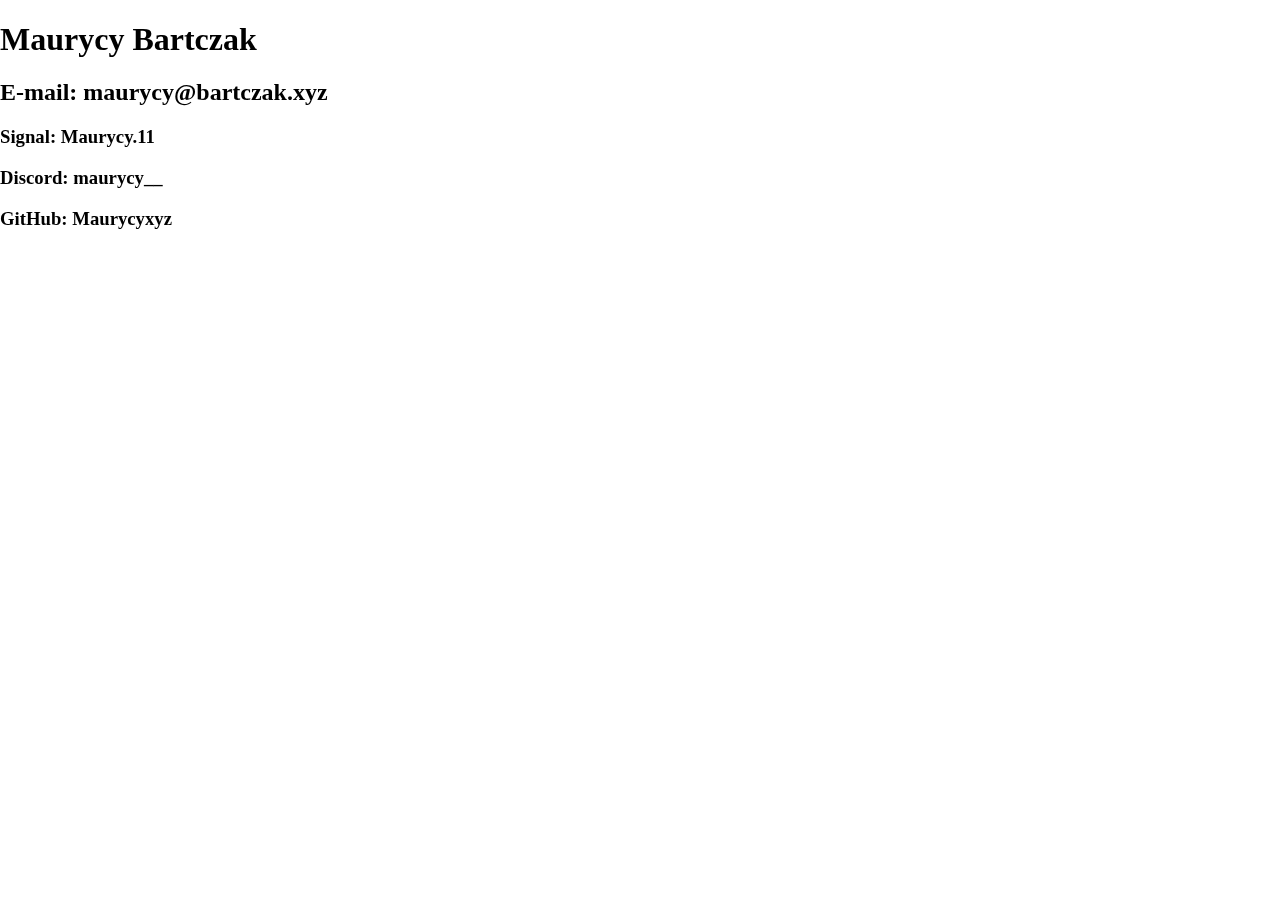
<file: index.html>
<!DOCTYPE html>
<html lang="en">
<head>
    <meta charset="utf-8">
    <meta name="viewport" content="width=device-width, initial-scale=1, shrink-to-fit=yes">
    <meta name="title" content="Maurcy Bartczak">
    <meta name="description" content="Maurycy Bartczak">
    <meta property="og:type" content="website">
    <meta property="og:url" content="https://www.maurycy.xyz">
    <meta property="og:title" content="Maurycy Bartczak">
    <meta property="og:description" content="Maurycy Bartczak">
    <meta property="twitter:card" content="summary_large_image">
    <meta property="twitter:url" content="https://maurycy.xyz">
    <meta property="twitter:title" content="Maurycy Bartczak">
    <meta property="twitter:description" content="Maurycy Bartczak">
    <link rel="stylesheet" href="./assets/style.css">
    <link rel="icon" type="image/x-icon" href="./assets/at.png">

    <title>Maurycy Bartczak</title>
    
</head>
<body>
    <div class="container ">
        <div class="card" data-tilt>
            <h1>Maurycy Bartczak</h1>
            <h2>E-mail: maurycy@bartczak.xyz</h2>
            <h3>Signal: Maurycy.11</h3>
            <h3>Discord: maurycy__</h3>
            <h3>GitHub: Maurycyxyz</h3>
            <div class="links">
                <a href="https://signal.me/#eu/kUjZ95c8ZBbhpaCeDz+ZTTdzx2GYg5dnlgn07WxAKWeTLyXysPtPR5ZEZ6zt9lnp" target="_blank"><img src="./assets/icons8-signal-app-50.png"></a>
                <a href="https://discord.gg/snu5Uwsz" target="_blank"><img src="./assets/icons8-discord-50.png" alt="Discord: maurycy__"></a>
                <a href="https://github.com/Maurycyxyz" target="_blank"><img src="./assets/github.png"></a>
            </div>
        </div>
    </div>
    <script src="./assets/vanilla-til.js"></script>
</body>
</html>
</file>
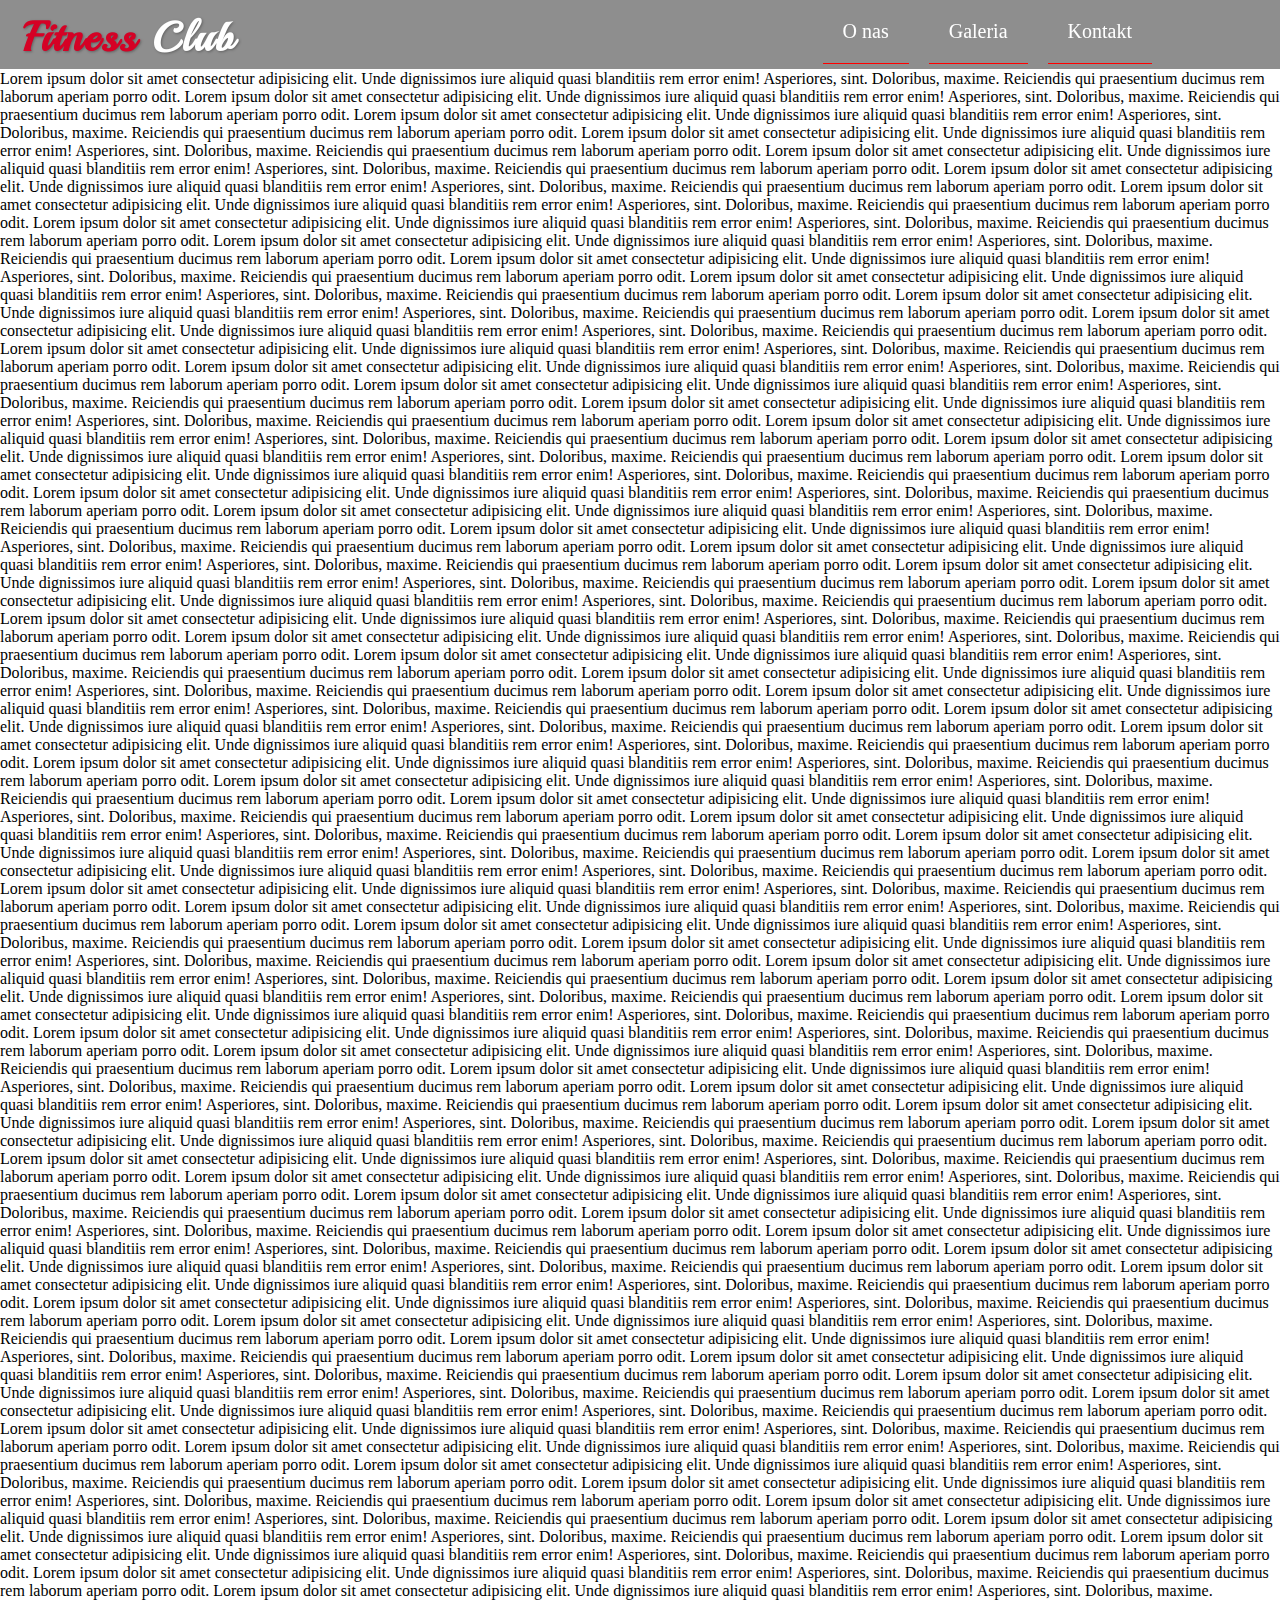
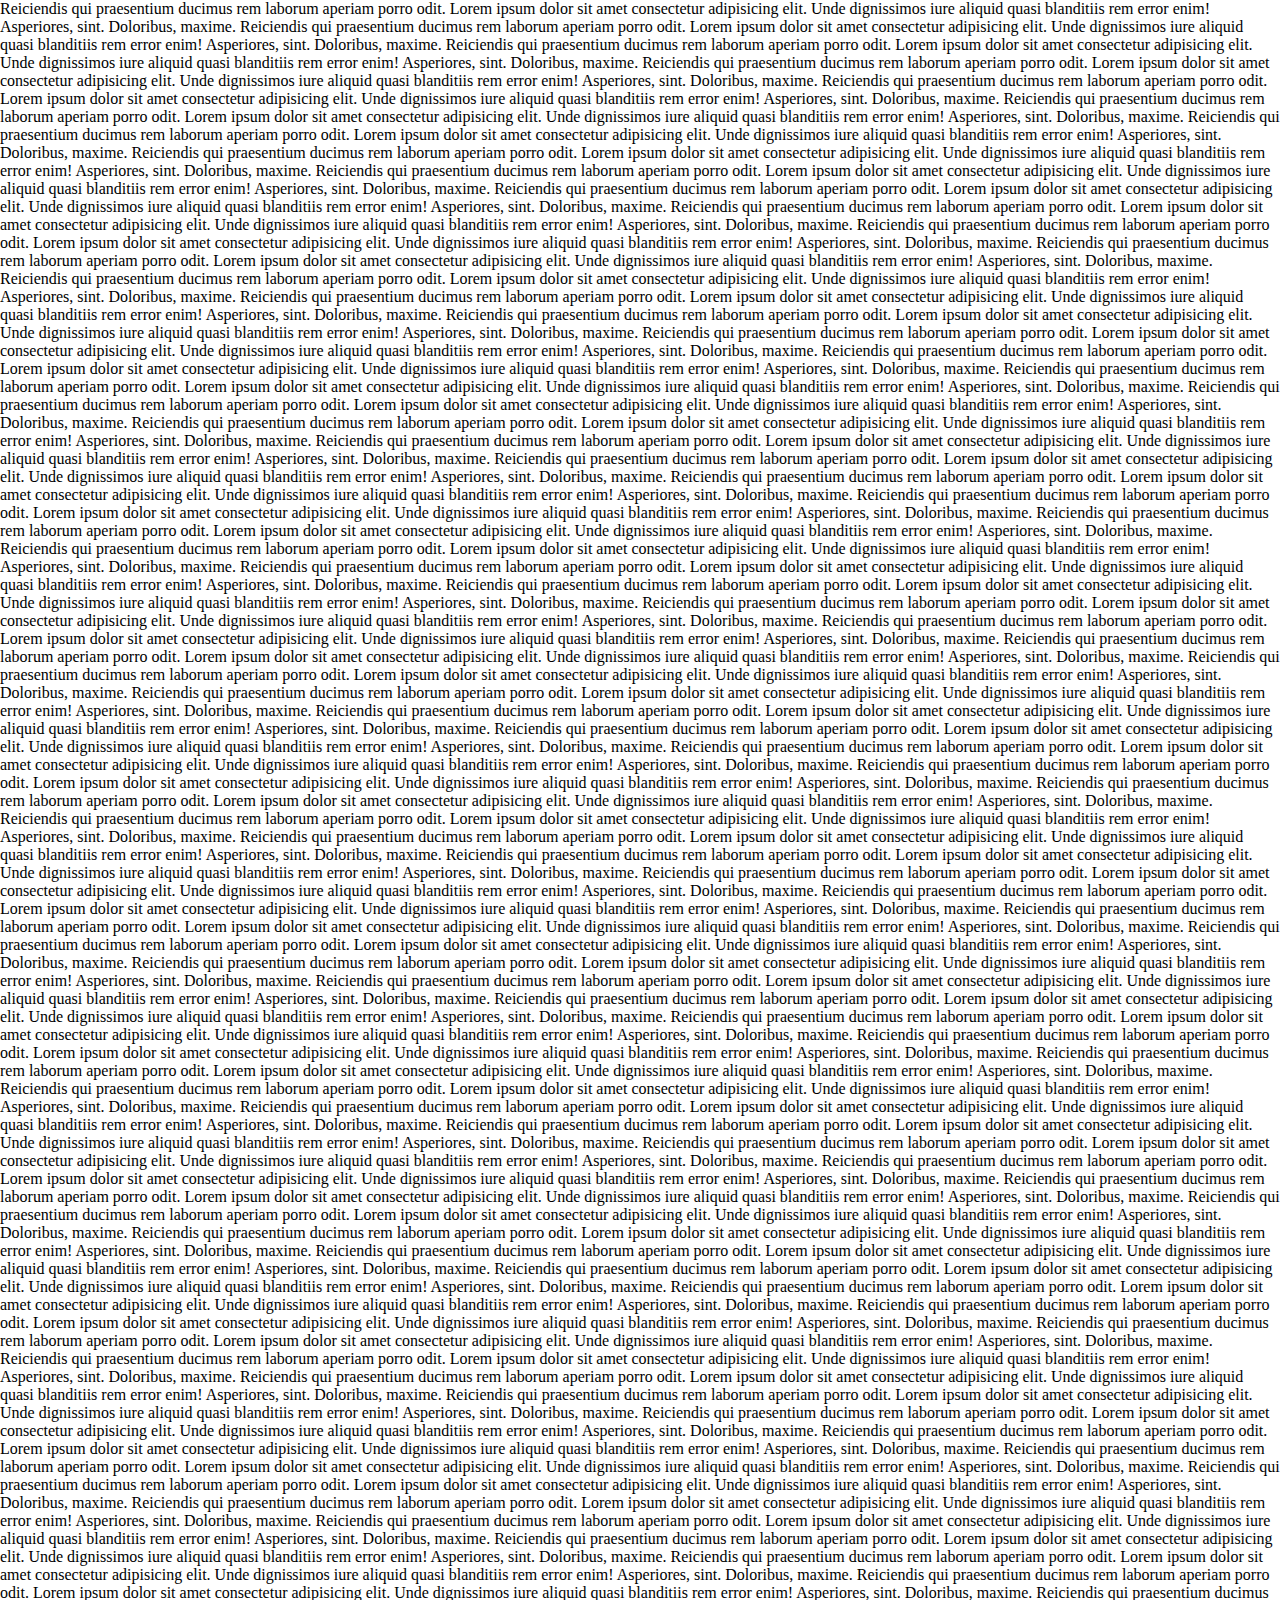
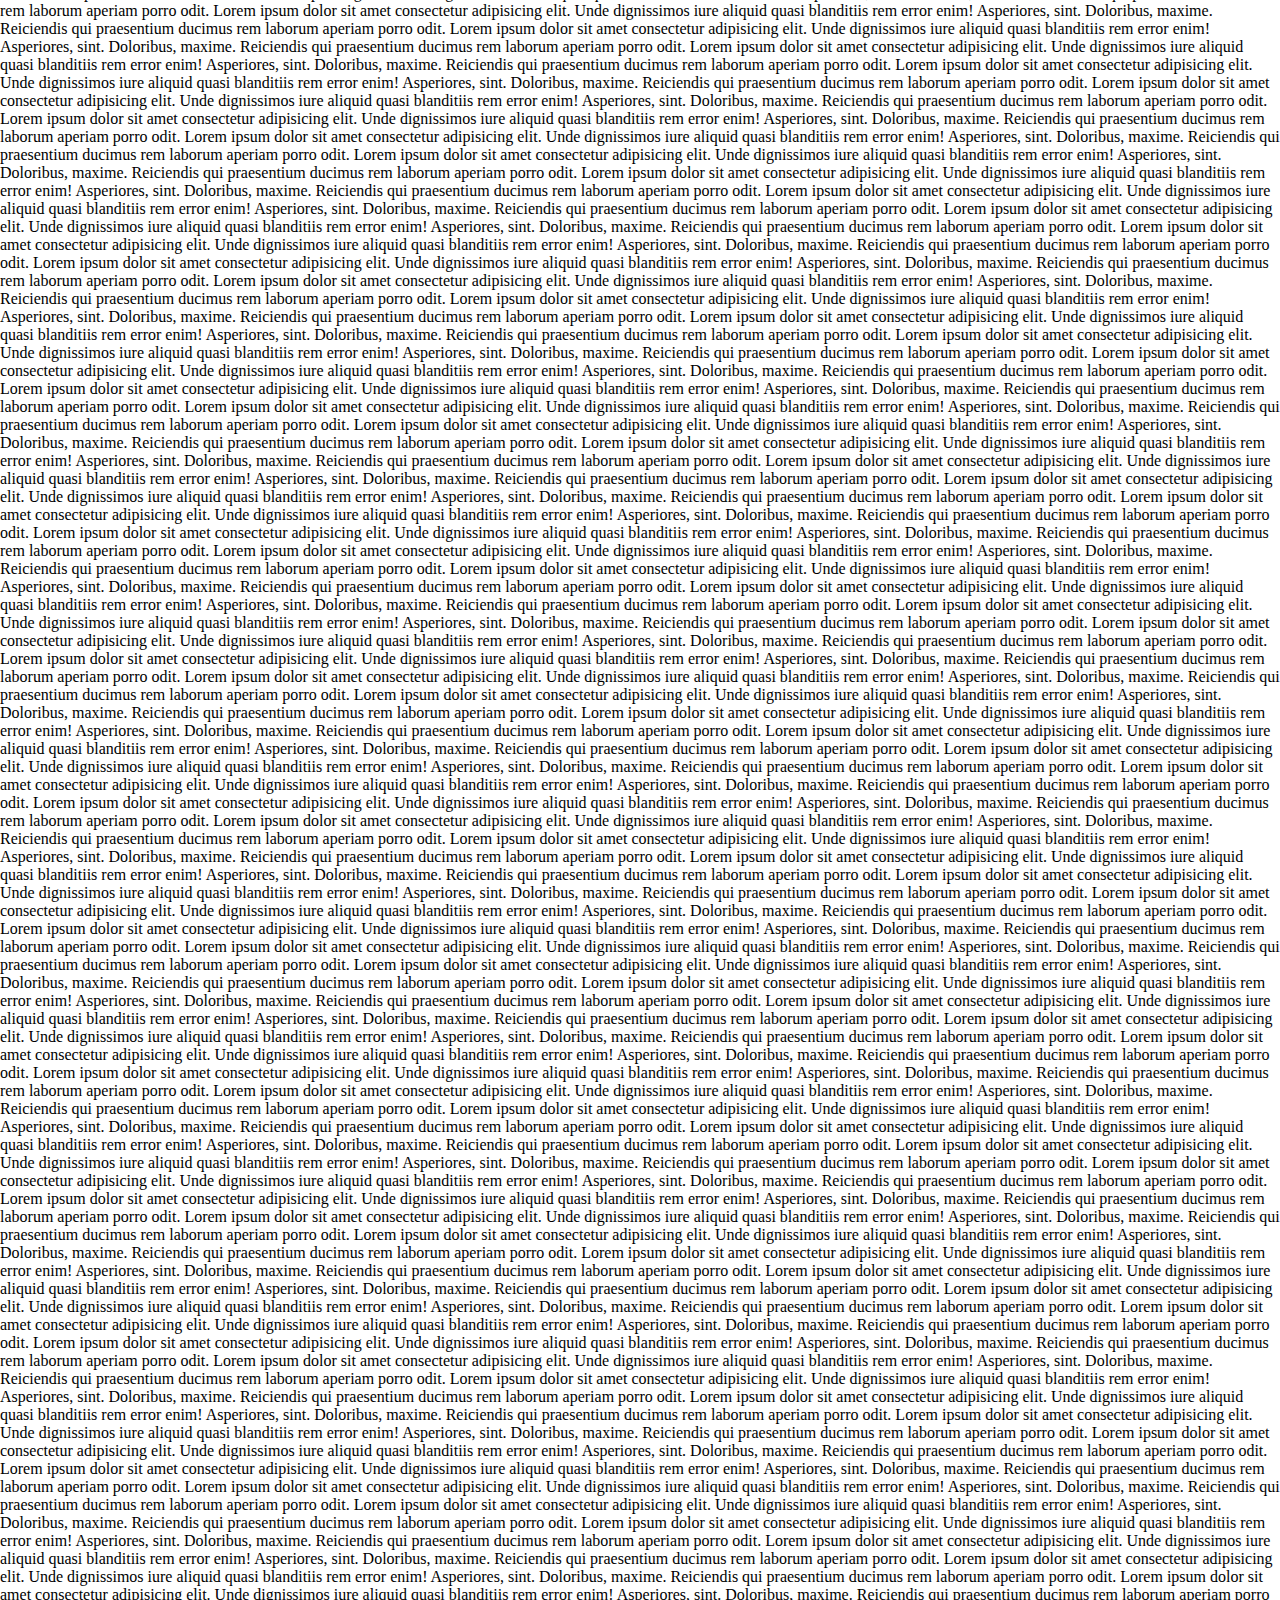
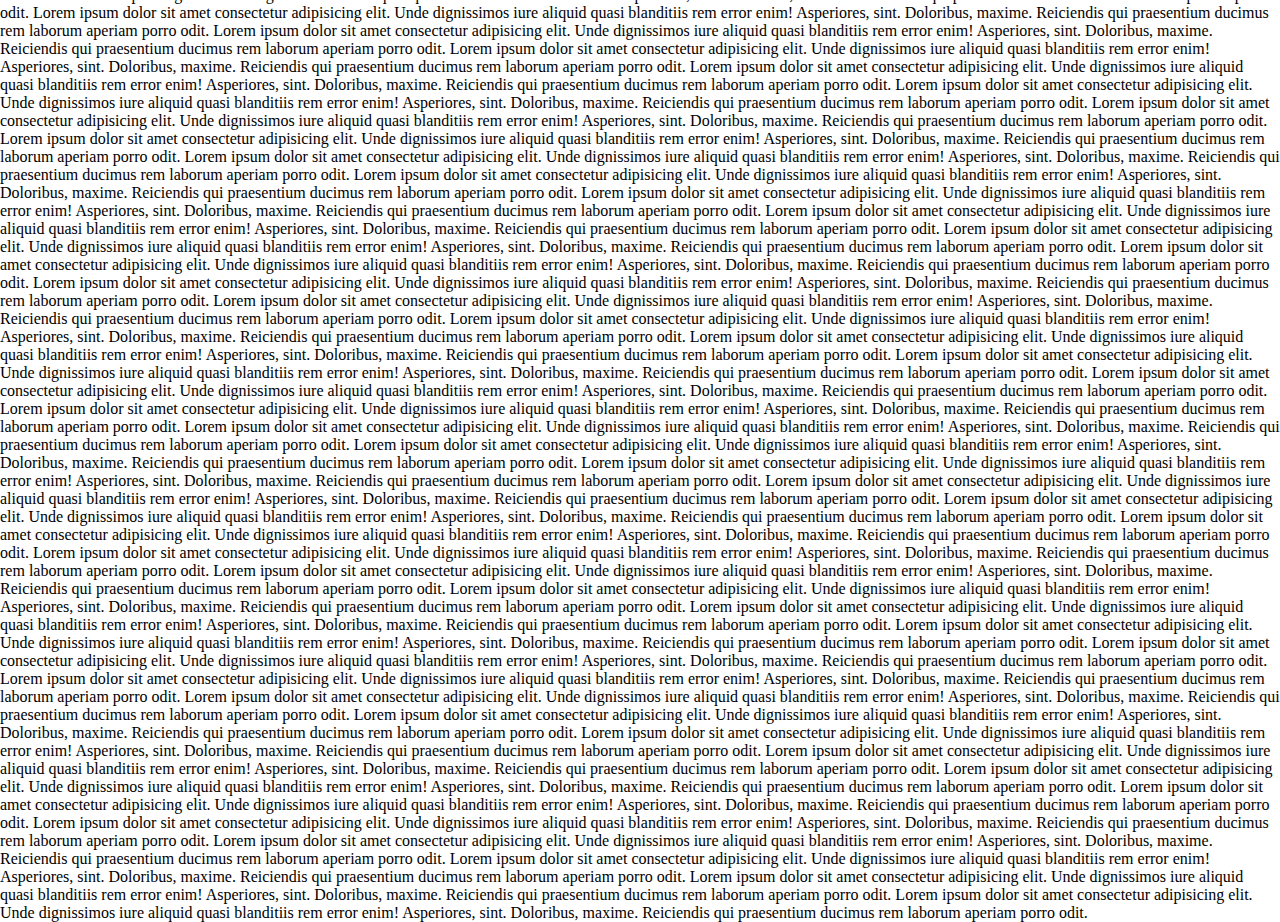
<file: menu/index.html>
<!DOCTYPE html>
<html lang="pl">
<head>
    <meta charset="UTF-8">
    <meta http-equiv="X-UA-Compatible" content="IE=edge">
    <meta name="viewport" content="width=device-width, initial-scale=1.0">
    <link rel="stylesheet" href="style.css">
    <title>Document</title>
</head>
<body>
    <div class="m_menu">
        <div class="logo_m">
            <div class="logo">
                <img src="./logo.png" alt="">
            </div>
        </div>
        <div class="menu">
            <div class="menu_link">
                <a href="./index.html">O nas</a>
            </div>
            <div class="menu_link">
                <a href="./Galeria.html">Galeria</a>
            </div>
            <div class="menu_link">
                <a href="./kontakt.html">Kontakt</a>
            </div>
        </div>
    </div>
<div class="blok"></div>
    Lorem ipsum dolor sit amet consectetur adipisicing elit. Unde dignissimos iure aliquid quasi blanditiis rem error enim! Asperiores, sint. Doloribus, maxime. Reiciendis qui praesentium ducimus rem laborum aperiam porro odit.
    Lorem ipsum dolor sit amet consectetur adipisicing elit. Unde dignissimos iure aliquid quasi blanditiis rem error enim! Asperiores, sint. Doloribus, maxime. Reiciendis qui praesentium ducimus rem laborum aperiam porro odit.
    Lorem ipsum dolor sit amet consectetur adipisicing elit. Unde dignissimos iure aliquid quasi blanditiis rem error enim! Asperiores, sint. Doloribus, maxime. Reiciendis qui praesentium ducimus rem laborum aperiam porro odit.
    Lorem ipsum dolor sit amet consectetur adipisicing elit. Unde dignissimos iure aliquid quasi blanditiis rem error enim! Asperiores, sint. Doloribus, maxime. Reiciendis qui praesentium ducimus rem laborum aperiam porro odit.
    Lorem ipsum dolor sit amet consectetur adipisicing elit. Unde dignissimos iure aliquid quasi blanditiis rem error enim! Asperiores, sint. Doloribus, maxime. Reiciendis qui praesentium ducimus rem laborum aperiam porro odit.
    Lorem ipsum dolor sit amet consectetur adipisicing elit. Unde dignissimos iure aliquid quasi blanditiis rem error enim! Asperiores, sint. Doloribus, maxime. Reiciendis qui praesentium ducimus rem laborum aperiam porro odit.
    Lorem ipsum dolor sit amet consectetur adipisicing elit. Unde dignissimos iure aliquid quasi blanditiis rem error enim! Asperiores, sint. Doloribus, maxime. Reiciendis qui praesentium ducimus rem laborum aperiam porro odit.
    Lorem ipsum dolor sit amet consectetur adipisicing elit. Unde dignissimos iure aliquid quasi blanditiis rem error enim! Asperiores, sint. Doloribus, maxime. Reiciendis qui praesentium ducimus rem laborum aperiam porro odit.
    Lorem ipsum dolor sit amet consectetur adipisicing elit. Unde dignissimos iure aliquid quasi blanditiis rem error enim! Asperiores, sint. Doloribus, maxime. Reiciendis qui praesentium ducimus rem laborum aperiam porro odit.
    Lorem ipsum dolor sit amet consectetur adipisicing elit. Unde dignissimos iure aliquid quasi blanditiis rem error enim! Asperiores, sint. Doloribus, maxime. Reiciendis qui praesentium ducimus rem laborum aperiam porro odit.
    Lorem ipsum dolor sit amet consectetur adipisicing elit. Unde dignissimos iure aliquid quasi blanditiis rem error enim! Asperiores, sint. Doloribus, maxime. Reiciendis qui praesentium ducimus rem laborum aperiam porro odit.
    Lorem ipsum dolor sit amet consectetur adipisicing elit. Unde dignissimos iure aliquid quasi blanditiis rem error enim! Asperiores, sint. Doloribus, maxime. Reiciendis qui praesentium ducimus rem laborum aperiam porro odit.
    Lorem ipsum dolor sit amet consectetur adipisicing elit. Unde dignissimos iure aliquid quasi blanditiis rem error enim! Asperiores, sint. Doloribus, maxime. Reiciendis qui praesentium ducimus rem laborum aperiam porro odit.
    Lorem ipsum dolor sit amet consectetur adipisicing elit. Unde dignissimos iure aliquid quasi blanditiis rem error enim! Asperiores, sint. Doloribus, maxime. Reiciendis qui praesentium ducimus rem laborum aperiam porro odit.
    Lorem ipsum dolor sit amet consectetur adipisicing elit. Unde dignissimos iure aliquid quasi blanditiis rem error enim! Asperiores, sint. Doloribus, maxime. Reiciendis qui praesentium ducimus rem laborum aperiam porro odit.
    Lorem ipsum dolor sit amet consectetur adipisicing elit. Unde dignissimos iure aliquid quasi blanditiis rem error enim! Asperiores, sint. Doloribus, maxime. Reiciendis qui praesentium ducimus rem laborum aperiam porro odit.
    Lorem ipsum dolor sit amet consectetur adipisicing elit. Unde dignissimos iure aliquid quasi blanditiis rem error enim! Asperiores, sint. Doloribus, maxime. Reiciendis qui praesentium ducimus rem laborum aperiam porro odit.
    Lorem ipsum dolor sit amet consectetur adipisicing elit. Unde dignissimos iure aliquid quasi blanditiis rem error enim! Asperiores, sint. Doloribus, maxime. Reiciendis qui praesentium ducimus rem laborum aperiam porro odit.
    Lorem ipsum dolor sit amet consectetur adipisicing elit. Unde dignissimos iure aliquid quasi blanditiis rem error enim! Asperiores, sint. Doloribus, maxime. Reiciendis qui praesentium ducimus rem laborum aperiam porro odit.
    Lorem ipsum dolor sit amet consectetur adipisicing elit. Unde dignissimos iure aliquid quasi blanditiis rem error enim! Asperiores, sint. Doloribus, maxime. Reiciendis qui praesentium ducimus rem laborum aperiam porro odit.
    Lorem ipsum dolor sit amet consectetur adipisicing elit. Unde dignissimos iure aliquid quasi blanditiis rem error enim! Asperiores, sint. Doloribus, maxime. Reiciendis qui praesentium ducimus rem laborum aperiam porro odit.
    Lorem ipsum dolor sit amet consectetur adipisicing elit. Unde dignissimos iure aliquid quasi blanditiis rem error enim! Asperiores, sint. Doloribus, maxime. Reiciendis qui praesentium ducimus rem laborum aperiam porro odit.
    Lorem ipsum dolor sit amet consectetur adipisicing elit. Unde dignissimos iure aliquid quasi blanditiis rem error enim! Asperiores, sint. Doloribus, maxime. Reiciendis qui praesentium ducimus rem laborum aperiam porro odit.
    Lorem ipsum dolor sit amet consectetur adipisicing elit. Unde dignissimos iure aliquid quasi blanditiis rem error enim! Asperiores, sint. Doloribus, maxime. Reiciendis qui praesentium ducimus rem laborum aperiam porro odit.
    Lorem ipsum dolor sit amet consectetur adipisicing elit. Unde dignissimos iure aliquid quasi blanditiis rem error enim! Asperiores, sint. Doloribus, maxime. Reiciendis qui praesentium ducimus rem laborum aperiam porro odit.
    Lorem ipsum dolor sit amet consectetur adipisicing elit. Unde dignissimos iure aliquid quasi blanditiis rem error enim! Asperiores, sint. Doloribus, maxime. Reiciendis qui praesentium ducimus rem laborum aperiam porro odit.
    Lorem ipsum dolor sit amet consectetur adipisicing elit. Unde dignissimos iure aliquid quasi blanditiis rem error enim! Asperiores, sint. Doloribus, maxime. Reiciendis qui praesentium ducimus rem laborum aperiam porro odit.
    Lorem ipsum dolor sit amet consectetur adipisicing elit. Unde dignissimos iure aliquid quasi blanditiis rem error enim! Asperiores, sint. Doloribus, maxime. Reiciendis qui praesentium ducimus rem laborum aperiam porro odit.
    Lorem ipsum dolor sit amet consectetur adipisicing elit. Unde dignissimos iure aliquid quasi blanditiis rem error enim! Asperiores, sint. Doloribus, maxime. Reiciendis qui praesentium ducimus rem laborum aperiam porro odit.
    Lorem ipsum dolor sit amet consectetur adipisicing elit. Unde dignissimos iure aliquid quasi blanditiis rem error enim! Asperiores, sint. Doloribus, maxime. Reiciendis qui praesentium ducimus rem laborum aperiam porro odit.
    Lorem ipsum dolor sit amet consectetur adipisicing elit. Unde dignissimos iure aliquid quasi blanditiis rem error enim! Asperiores, sint. Doloribus, maxime. Reiciendis qui praesentium ducimus rem laborum aperiam porro odit.
    Lorem ipsum dolor sit amet consectetur adipisicing elit. Unde dignissimos iure aliquid quasi blanditiis rem error enim! Asperiores, sint. Doloribus, maxime. Reiciendis qui praesentium ducimus rem laborum aperiam porro odit.
    Lorem ipsum dolor sit amet consectetur adipisicing elit. Unde dignissimos iure aliquid quasi blanditiis rem error enim! Asperiores, sint. Doloribus, maxime. Reiciendis qui praesentium ducimus rem laborum aperiam porro odit.
    Lorem ipsum dolor sit amet consectetur adipisicing elit. Unde dignissimos iure aliquid quasi blanditiis rem error enim! Asperiores, sint. Doloribus, maxime. Reiciendis qui praesentium ducimus rem laborum aperiam porro odit.
    Lorem ipsum dolor sit amet consectetur adipisicing elit. Unde dignissimos iure aliquid quasi blanditiis rem error enim! Asperiores, sint. Doloribus, maxime. Reiciendis qui praesentium ducimus rem laborum aperiam porro odit.
    Lorem ipsum dolor sit amet consectetur adipisicing elit. Unde dignissimos iure aliquid quasi blanditiis rem error enim! Asperiores, sint. Doloribus, maxime. Reiciendis qui praesentium ducimus rem laborum aperiam porro odit.
    Lorem ipsum dolor sit amet consectetur adipisicing elit. Unde dignissimos iure aliquid quasi blanditiis rem error enim! Asperiores, sint. Doloribus, maxime. Reiciendis qui praesentium ducimus rem laborum aperiam porro odit.
    Lorem ipsum dolor sit amet consectetur adipisicing elit. Unde dignissimos iure aliquid quasi blanditiis rem error enim! Asperiores, sint. Doloribus, maxime. Reiciendis qui praesentium ducimus rem laborum aperiam porro odit.
    Lorem ipsum dolor sit amet consectetur adipisicing elit. Unde dignissimos iure aliquid quasi blanditiis rem error enim! Asperiores, sint. Doloribus, maxime. Reiciendis qui praesentium ducimus rem laborum aperiam porro odit.
    Lorem ipsum dolor sit amet consectetur adipisicing elit. Unde dignissimos iure aliquid quasi blanditiis rem error enim! Asperiores, sint. Doloribus, maxime. Reiciendis qui praesentium ducimus rem laborum aperiam porro odit.
    Lorem ipsum dolor sit amet consectetur adipisicing elit. Unde dignissimos iure aliquid quasi blanditiis rem error enim! Asperiores, sint. Doloribus, maxime. Reiciendis qui praesentium ducimus rem laborum aperiam porro odit.
    Lorem ipsum dolor sit amet consectetur adipisicing elit. Unde dignissimos iure aliquid quasi blanditiis rem error enim! Asperiores, sint. Doloribus, maxime. Reiciendis qui praesentium ducimus rem laborum aperiam porro odit.
    Lorem ipsum dolor sit amet consectetur adipisicing elit. Unde dignissimos iure aliquid quasi blanditiis rem error enim! Asperiores, sint. Doloribus, maxime. Reiciendis qui praesentium ducimus rem laborum aperiam porro odit.
    Lorem ipsum dolor sit amet consectetur adipisicing elit. Unde dignissimos iure aliquid quasi blanditiis rem error enim! Asperiores, sint. Doloribus, maxime. Reiciendis qui praesentium ducimus rem laborum aperiam porro odit.
    Lorem ipsum dolor sit amet consectetur adipisicing elit. Unde dignissimos iure aliquid quasi blanditiis rem error enim! Asperiores, sint. Doloribus, maxime. Reiciendis qui praesentium ducimus rem laborum aperiam porro odit.
    Lorem ipsum dolor sit amet consectetur adipisicing elit. Unde dignissimos iure aliquid quasi blanditiis rem error enim! Asperiores, sint. Doloribus, maxime. Reiciendis qui praesentium ducimus rem laborum aperiam porro odit.
    Lorem ipsum dolor sit amet consectetur adipisicing elit. Unde dignissimos iure aliquid quasi blanditiis rem error enim! Asperiores, sint. Doloribus, maxime. Reiciendis qui praesentium ducimus rem laborum aperiam porro odit.
    Lorem ipsum dolor sit amet consectetur adipisicing elit. Unde dignissimos iure aliquid quasi blanditiis rem error enim! Asperiores, sint. Doloribus, maxime. Reiciendis qui praesentium ducimus rem laborum aperiam porro odit.
    Lorem ipsum dolor sit amet consectetur adipisicing elit. Unde dignissimos iure aliquid quasi blanditiis rem error enim! Asperiores, sint. Doloribus, maxime. Reiciendis qui praesentium ducimus rem laborum aperiam porro odit.
    Lorem ipsum dolor sit amet consectetur adipisicing elit. Unde dignissimos iure aliquid quasi blanditiis rem error enim! Asperiores, sint. Doloribus, maxime. Reiciendis qui praesentium ducimus rem laborum aperiam porro odit.
    Lorem ipsum dolor sit amet consectetur adipisicing elit. Unde dignissimos iure aliquid quasi blanditiis rem error enim! Asperiores, sint. Doloribus, maxime. Reiciendis qui praesentium ducimus rem laborum aperiam porro odit.
    Lorem ipsum dolor sit amet consectetur adipisicing elit. Unde dignissimos iure aliquid quasi blanditiis rem error enim! Asperiores, sint. Doloribus, maxime. Reiciendis qui praesentium ducimus rem laborum aperiam porro odit.
    Lorem ipsum dolor sit amet consectetur adipisicing elit. Unde dignissimos iure aliquid quasi blanditiis rem error enim! Asperiores, sint. Doloribus, maxime. Reiciendis qui praesentium ducimus rem laborum aperiam porro odit.
    Lorem ipsum dolor sit amet consectetur adipisicing elit. Unde dignissimos iure aliquid quasi blanditiis rem error enim! Asperiores, sint. Doloribus, maxime. Reiciendis qui praesentium ducimus rem laborum aperiam porro odit.
    Lorem ipsum dolor sit amet consectetur adipisicing elit. Unde dignissimos iure aliquid quasi blanditiis rem error enim! Asperiores, sint. Doloribus, maxime. Reiciendis qui praesentium ducimus rem laborum aperiam porro odit.
    Lorem ipsum dolor sit amet consectetur adipisicing elit. Unde dignissimos iure aliquid quasi blanditiis rem error enim! Asperiores, sint. Doloribus, maxime. Reiciendis qui praesentium ducimus rem laborum aperiam porro odit.
    Lorem ipsum dolor sit amet consectetur adipisicing elit. Unde dignissimos iure aliquid quasi blanditiis rem error enim! Asperiores, sint. Doloribus, maxime. Reiciendis qui praesentium ducimus rem laborum aperiam porro odit.
    Lorem ipsum dolor sit amet consectetur adipisicing elit. Unde dignissimos iure aliquid quasi blanditiis rem error enim! Asperiores, sint. Doloribus, maxime. Reiciendis qui praesentium ducimus rem laborum aperiam porro odit.
    Lorem ipsum dolor sit amet consectetur adipisicing elit. Unde dignissimos iure aliquid quasi blanditiis rem error enim! Asperiores, sint. Doloribus, maxime. Reiciendis qui praesentium ducimus rem laborum aperiam porro odit.
    Lorem ipsum dolor sit amet consectetur adipisicing elit. Unde dignissimos iure aliquid quasi blanditiis rem error enim! Asperiores, sint. Doloribus, maxime. Reiciendis qui praesentium ducimus rem laborum aperiam porro odit.
    Lorem ipsum dolor sit amet consectetur adipisicing elit. Unde dignissimos iure aliquid quasi blanditiis rem error enim! Asperiores, sint. Doloribus, maxime. Reiciendis qui praesentium ducimus rem laborum aperiam porro odit.
    Lorem ipsum dolor sit amet consectetur adipisicing elit. Unde dignissimos iure aliquid quasi blanditiis rem error enim! Asperiores, sint. Doloribus, maxime. Reiciendis qui praesentium ducimus rem laborum aperiam porro odit.
    Lorem ipsum dolor sit amet consectetur adipisicing elit. Unde dignissimos iure aliquid quasi blanditiis rem error enim! Asperiores, sint. Doloribus, maxime. Reiciendis qui praesentium ducimus rem laborum aperiam porro odit.
    Lorem ipsum dolor sit amet consectetur adipisicing elit. Unde dignissimos iure aliquid quasi blanditiis rem error enim! Asperiores, sint. Doloribus, maxime. Reiciendis qui praesentium ducimus rem laborum aperiam porro odit.
    Lorem ipsum dolor sit amet consectetur adipisicing elit. Unde dignissimos iure aliquid quasi blanditiis rem error enim! Asperiores, sint. Doloribus, maxime. Reiciendis qui praesentium ducimus rem laborum aperiam porro odit.
    Lorem ipsum dolor sit amet consectetur adipisicing elit. Unde dignissimos iure aliquid quasi blanditiis rem error enim! Asperiores, sint. Doloribus, maxime. Reiciendis qui praesentium ducimus rem laborum aperiam porro odit.
    Lorem ipsum dolor sit amet consectetur adipisicing elit. Unde dignissimos iure aliquid quasi blanditiis rem error enim! Asperiores, sint. Doloribus, maxime. Reiciendis qui praesentium ducimus rem laborum aperiam porro odit.
    Lorem ipsum dolor sit amet consectetur adipisicing elit. Unde dignissimos iure aliquid quasi blanditiis rem error enim! Asperiores, sint. Doloribus, maxime. Reiciendis qui praesentium ducimus rem laborum aperiam porro odit.
    Lorem ipsum dolor sit amet consectetur adipisicing elit. Unde dignissimos iure aliquid quasi blanditiis rem error enim! Asperiores, sint. Doloribus, maxime. Reiciendis qui praesentium ducimus rem laborum aperiam porro odit.
    Lorem ipsum dolor sit amet consectetur adipisicing elit. Unde dignissimos iure aliquid quasi blanditiis rem error enim! Asperiores, sint. Doloribus, maxime. Reiciendis qui praesentium ducimus rem laborum aperiam porro odit.
    Lorem ipsum dolor sit amet consectetur adipisicing elit. Unde dignissimos iure aliquid quasi blanditiis rem error enim! Asperiores, sint. Doloribus, maxime. Reiciendis qui praesentium ducimus rem laborum aperiam porro odit.
    Lorem ipsum dolor sit amet consectetur adipisicing elit. Unde dignissimos iure aliquid quasi blanditiis rem error enim! Asperiores, sint. Doloribus, maxime. Reiciendis qui praesentium ducimus rem laborum aperiam porro odit.
    Lorem ipsum dolor sit amet consectetur adipisicing elit. Unde dignissimos iure aliquid quasi blanditiis rem error enim! Asperiores, sint. Doloribus, maxime. Reiciendis qui praesentium ducimus rem laborum aperiam porro odit.
    Lorem ipsum dolor sit amet consectetur adipisicing elit. Unde dignissimos iure aliquid quasi blanditiis rem error enim! Asperiores, sint. Doloribus, maxime. Reiciendis qui praesentium ducimus rem laborum aperiam porro odit.
    Lorem ipsum dolor sit amet consectetur adipisicing elit. Unde dignissimos iure aliquid quasi blanditiis rem error enim! Asperiores, sint. Doloribus, maxime. Reiciendis qui praesentium ducimus rem laborum aperiam porro odit.
    Lorem ipsum dolor sit amet consectetur adipisicing elit. Unde dignissimos iure aliquid quasi blanditiis rem error enim! Asperiores, sint. Doloribus, maxime. Reiciendis qui praesentium ducimus rem laborum aperiam porro odit.
    Lorem ipsum dolor sit amet consectetur adipisicing elit. Unde dignissimos iure aliquid quasi blanditiis rem error enim! Asperiores, sint. Doloribus, maxime. Reiciendis qui praesentium ducimus rem laborum aperiam porro odit.
    Lorem ipsum dolor sit amet consectetur adipisicing elit. Unde dignissimos iure aliquid quasi blanditiis rem error enim! Asperiores, sint. Doloribus, maxime. Reiciendis qui praesentium ducimus rem laborum aperiam porro odit.
    Lorem ipsum dolor sit amet consectetur adipisicing elit. Unde dignissimos iure aliquid quasi blanditiis rem error enim! Asperiores, sint. Doloribus, maxime. Reiciendis qui praesentium ducimus rem laborum aperiam porro odit.
    Lorem ipsum dolor sit amet consectetur adipisicing elit. Unde dignissimos iure aliquid quasi blanditiis rem error enim! Asperiores, sint. Doloribus, maxime. Reiciendis qui praesentium ducimus rem laborum aperiam porro odit.
    Lorem ipsum dolor sit amet consectetur adipisicing elit. Unde dignissimos iure aliquid quasi blanditiis rem error enim! Asperiores, sint. Doloribus, maxime. Reiciendis qui praesentium ducimus rem laborum aperiam porro odit.
    Lorem ipsum dolor sit amet consectetur adipisicing elit. Unde dignissimos iure aliquid quasi blanditiis rem error enim! Asperiores, sint. Doloribus, maxime. Reiciendis qui praesentium ducimus rem laborum aperiam porro odit.
    Lorem ipsum dolor sit amet consectetur adipisicing elit. Unde dignissimos iure aliquid quasi blanditiis rem error enim! Asperiores, sint. Doloribus, maxime. Reiciendis qui praesentium ducimus rem laborum aperiam porro odit.
    Lorem ipsum dolor sit amet consectetur adipisicing elit. Unde dignissimos iure aliquid quasi blanditiis rem error enim! Asperiores, sint. Doloribus, maxime. Reiciendis qui praesentium ducimus rem laborum aperiam porro odit.
    Lorem ipsum dolor sit amet consectetur adipisicing elit. Unde dignissimos iure aliquid quasi blanditiis rem error enim! Asperiores, sint. Doloribus, maxime. Reiciendis qui praesentium ducimus rem laborum aperiam porro odit.
    Lorem ipsum dolor sit amet consectetur adipisicing elit. Unde dignissimos iure aliquid quasi blanditiis rem error enim! Asperiores, sint. Doloribus, maxime. Reiciendis qui praesentium ducimus rem laborum aperiam porro odit.
    Lorem ipsum dolor sit amet consectetur adipisicing elit. Unde dignissimos iure aliquid quasi blanditiis rem error enim! Asperiores, sint. Doloribus, maxime. Reiciendis qui praesentium ducimus rem laborum aperiam porro odit.
    Lorem ipsum dolor sit amet consectetur adipisicing elit. Unde dignissimos iure aliquid quasi blanditiis rem error enim! Asperiores, sint. Doloribus, maxime. Reiciendis qui praesentium ducimus rem laborum aperiam porro odit.
    Lorem ipsum dolor sit amet consectetur adipisicing elit. Unde dignissimos iure aliquid quasi blanditiis rem error enim! Asperiores, sint. Doloribus, maxime. Reiciendis qui praesentium ducimus rem laborum aperiam porro odit.
    Lorem ipsum dolor sit amet consectetur adipisicing elit. Unde dignissimos iure aliquid quasi blanditiis rem error enim! Asperiores, sint. Doloribus, maxime. Reiciendis qui praesentium ducimus rem laborum aperiam porro odit.
    Lorem ipsum dolor sit amet consectetur adipisicing elit. Unde dignissimos iure aliquid quasi blanditiis rem error enim! Asperiores, sint. Doloribus, maxime. Reiciendis qui praesentium ducimus rem laborum aperiam porro odit.
    Lorem ipsum dolor sit amet consectetur adipisicing elit. Unde dignissimos iure aliquid quasi blanditiis rem error enim! Asperiores, sint. Doloribus, maxime. Reiciendis qui praesentium ducimus rem laborum aperiam porro odit.
    Lorem ipsum dolor sit amet consectetur adipisicing elit. Unde dignissimos iure aliquid quasi blanditiis rem error enim! Asperiores, sint. Doloribus, maxime. Reiciendis qui praesentium ducimus rem laborum aperiam porro odit.
    Lorem ipsum dolor sit amet consectetur adipisicing elit. Unde dignissimos iure aliquid quasi blanditiis rem error enim! Asperiores, sint. Doloribus, maxime. Reiciendis qui praesentium ducimus rem laborum aperiam porro odit.
    Lorem ipsum dolor sit amet consectetur adipisicing elit. Unde dignissimos iure aliquid quasi blanditiis rem error enim! Asperiores, sint. Doloribus, maxime. Reiciendis qui praesentium ducimus rem laborum aperiam porro odit.
    Lorem ipsum dolor sit amet consectetur adipisicing elit. Unde dignissimos iure aliquid quasi blanditiis rem error enim! Asperiores, sint. Doloribus, maxime. Reiciendis qui praesentium ducimus rem laborum aperiam porro odit.
    Lorem ipsum dolor sit amet consectetur adipisicing elit. Unde dignissimos iure aliquid quasi blanditiis rem error enim! Asperiores, sint. Doloribus, maxime. Reiciendis qui praesentium ducimus rem laborum aperiam porro odit.
    Lorem ipsum dolor sit amet consectetur adipisicing elit. Unde dignissimos iure aliquid quasi blanditiis rem error enim! Asperiores, sint. Doloribus, maxime. Reiciendis qui praesentium ducimus rem laborum aperiam porro odit.
    Lorem ipsum dolor sit amet consectetur adipisicing elit. Unde dignissimos iure aliquid quasi blanditiis rem error enim! Asperiores, sint. Doloribus, maxime. Reiciendis qui praesentium ducimus rem laborum aperiam porro odit.
    Lorem ipsum dolor sit amet consectetur adipisicing elit. Unde dignissimos iure aliquid quasi blanditiis rem error enim! Asperiores, sint. Doloribus, maxime. Reiciendis qui praesentium ducimus rem laborum aperiam porro odit.
    Lorem ipsum dolor sit amet consectetur adipisicing elit. Unde dignissimos iure aliquid quasi blanditiis rem error enim! Asperiores, sint. Doloribus, maxime. Reiciendis qui praesentium ducimus rem laborum aperiam porro odit.
    Lorem ipsum dolor sit amet consectetur adipisicing elit. Unde dignissimos iure aliquid quasi blanditiis rem error enim! Asperiores, sint. Doloribus, maxime. Reiciendis qui praesentium ducimus rem laborum aperiam porro odit.
    Lorem ipsum dolor sit amet consectetur adipisicing elit. Unde dignissimos iure aliquid quasi blanditiis rem error enim! Asperiores, sint. Doloribus, maxime. Reiciendis qui praesentium ducimus rem laborum aperiam porro odit.
    Lorem ipsum dolor sit amet consectetur adipisicing elit. Unde dignissimos iure aliquid quasi blanditiis rem error enim! Asperiores, sint. Doloribus, maxime. Reiciendis qui praesentium ducimus rem laborum aperiam porro odit.
    Lorem ipsum dolor sit amet consectetur adipisicing elit. Unde dignissimos iure aliquid quasi blanditiis rem error enim! Asperiores, sint. Doloribus, maxime. Reiciendis qui praesentium ducimus rem laborum aperiam porro odit.
    Lorem ipsum dolor sit amet consectetur adipisicing elit. Unde dignissimos iure aliquid quasi blanditiis rem error enim! Asperiores, sint. Doloribus, maxime. Reiciendis qui praesentium ducimus rem laborum aperiam porro odit.
    Lorem ipsum dolor sit amet consectetur adipisicing elit. Unde dignissimos iure aliquid quasi blanditiis rem error enim! Asperiores, sint. Doloribus, maxime. Reiciendis qui praesentium ducimus rem laborum aperiam porro odit.
    Lorem ipsum dolor sit amet consectetur adipisicing elit. Unde dignissimos iure aliquid quasi blanditiis rem error enim! Asperiores, sint. Doloribus, maxime. Reiciendis qui praesentium ducimus rem laborum aperiam porro odit.
    Lorem ipsum dolor sit amet consectetur adipisicing elit. Unde dignissimos iure aliquid quasi blanditiis rem error enim! Asperiores, sint. Doloribus, maxime. Reiciendis qui praesentium ducimus rem laborum aperiam porro odit.
    Lorem ipsum dolor sit amet consectetur adipisicing elit. Unde dignissimos iure aliquid quasi blanditiis rem error enim! Asperiores, sint. Doloribus, maxime. Reiciendis qui praesentium ducimus rem laborum aperiam porro odit.
    Lorem ipsum dolor sit amet consectetur adipisicing elit. Unde dignissimos iure aliquid quasi blanditiis rem error enim! Asperiores, sint. Doloribus, maxime. Reiciendis qui praesentium ducimus rem laborum aperiam porro odit.
    Lorem ipsum dolor sit amet consectetur adipisicing elit. Unde dignissimos iure aliquid quasi blanditiis rem error enim! Asperiores, sint. Doloribus, maxime. Reiciendis qui praesentium ducimus rem laborum aperiam porro odit.
    Lorem ipsum dolor sit amet consectetur adipisicing elit. Unde dignissimos iure aliquid quasi blanditiis rem error enim! Asperiores, sint. Doloribus, maxime. Reiciendis qui praesentium ducimus rem laborum aperiam porro odit.
    Lorem ipsum dolor sit amet consectetur adipisicing elit. Unde dignissimos iure aliquid quasi blanditiis rem error enim! Asperiores, sint. Doloribus, maxime. Reiciendis qui praesentium ducimus rem laborum aperiam porro odit.
    Lorem ipsum dolor sit amet consectetur adipisicing elit. Unde dignissimos iure aliquid quasi blanditiis rem error enim! Asperiores, sint. Doloribus, maxime. Reiciendis qui praesentium ducimus rem laborum aperiam porro odit.
    Lorem ipsum dolor sit amet consectetur adipisicing elit. Unde dignissimos iure aliquid quasi blanditiis rem error enim! Asperiores, sint. Doloribus, maxime. Reiciendis qui praesentium ducimus rem laborum aperiam porro odit.
    Lorem ipsum dolor sit amet consectetur adipisicing elit. Unde dignissimos iure aliquid quasi blanditiis rem error enim! Asperiores, sint. Doloribus, maxime. Reiciendis qui praesentium ducimus rem laborum aperiam porro odit.
    Lorem ipsum dolor sit amet consectetur adipisicing elit. Unde dignissimos iure aliquid quasi blanditiis rem error enim! Asperiores, sint. Doloribus, maxime. Reiciendis qui praesentium ducimus rem laborum aperiam porro odit.
    Lorem ipsum dolor sit amet consectetur adipisicing elit. Unde dignissimos iure aliquid quasi blanditiis rem error enim! Asperiores, sint. Doloribus, maxime. Reiciendis qui praesentium ducimus rem laborum aperiam porro odit.
    Lorem ipsum dolor sit amet consectetur adipisicing elit. Unde dignissimos iure aliquid quasi blanditiis rem error enim! Asperiores, sint. Doloribus, maxime. Reiciendis qui praesentium ducimus rem laborum aperiam porro odit.
    Lorem ipsum dolor sit amet consectetur adipisicing elit. Unde dignissimos iure aliquid quasi blanditiis rem error enim! Asperiores, sint. Doloribus, maxime. Reiciendis qui praesentium ducimus rem laborum aperiam porro odit.
    Lorem ipsum dolor sit amet consectetur adipisicing elit. Unde dignissimos iure aliquid quasi blanditiis rem error enim! Asperiores, sint. Doloribus, maxime. Reiciendis qui praesentium ducimus rem laborum aperiam porro odit.
    Lorem ipsum dolor sit amet consectetur adipisicing elit. Unde dignissimos iure aliquid quasi blanditiis rem error enim! Asperiores, sint. Doloribus, maxime. Reiciendis qui praesentium ducimus rem laborum aperiam porro odit.
    Lorem ipsum dolor sit amet consectetur adipisicing elit. Unde dignissimos iure aliquid quasi blanditiis rem error enim! Asperiores, sint. Doloribus, maxime. Reiciendis qui praesentium ducimus rem laborum aperiam porro odit.
    Lorem ipsum dolor sit amet consectetur adipisicing elit. Unde dignissimos iure aliquid quasi blanditiis rem error enim! Asperiores, sint. Doloribus, maxime. Reiciendis qui praesentium ducimus rem laborum aperiam porro odit.
    Lorem ipsum dolor sit amet consectetur adipisicing elit. Unde dignissimos iure aliquid quasi blanditiis rem error enim! Asperiores, sint. Doloribus, maxime. Reiciendis qui praesentium ducimus rem laborum aperiam porro odit.
    Lorem ipsum dolor sit amet consectetur adipisicing elit. Unde dignissimos iure aliquid quasi blanditiis rem error enim! Asperiores, sint. Doloribus, maxime. Reiciendis qui praesentium ducimus rem laborum aperiam porro odit.
    Lorem ipsum dolor sit amet consectetur adipisicing elit. Unde dignissimos iure aliquid quasi blanditiis rem error enim! Asperiores, sint. Doloribus, maxime. Reiciendis qui praesentium ducimus rem laborum aperiam porro odit.
    Lorem ipsum dolor sit amet consectetur adipisicing elit. Unde dignissimos iure aliquid quasi blanditiis rem error enim! Asperiores, sint. Doloribus, maxime. Reiciendis qui praesentium ducimus rem laborum aperiam porro odit.
    Lorem ipsum dolor sit amet consectetur adipisicing elit. Unde dignissimos iure aliquid quasi blanditiis rem error enim! Asperiores, sint. Doloribus, maxime. Reiciendis qui praesentium ducimus rem laborum aperiam porro odit.
    Lorem ipsum dolor sit amet consectetur adipisicing elit. Unde dignissimos iure aliquid quasi blanditiis rem error enim! Asperiores, sint. Doloribus, maxime. Reiciendis qui praesentium ducimus rem laborum aperiam porro odit.
    Lorem ipsum dolor sit amet consectetur adipisicing elit. Unde dignissimos iure aliquid quasi blanditiis rem error enim! Asperiores, sint. Doloribus, maxime. Reiciendis qui praesentium ducimus rem laborum aperiam porro odit.
    Lorem ipsum dolor sit amet consectetur adipisicing elit. Unde dignissimos iure aliquid quasi blanditiis rem error enim! Asperiores, sint. Doloribus, maxime. Reiciendis qui praesentium ducimus rem laborum aperiam porro odit.
    Lorem ipsum dolor sit amet consectetur adipisicing elit. Unde dignissimos iure aliquid quasi blanditiis rem error enim! Asperiores, sint. Doloribus, maxime. Reiciendis qui praesentium ducimus rem laborum aperiam porro odit.
    Lorem ipsum dolor sit amet consectetur adipisicing elit. Unde dignissimos iure aliquid quasi blanditiis rem error enim! Asperiores, sint. Doloribus, maxime. Reiciendis qui praesentium ducimus rem laborum aperiam porro odit.
    Lorem ipsum dolor sit amet consectetur adipisicing elit. Unde dignissimos iure aliquid quasi blanditiis rem error enim! Asperiores, sint. Doloribus, maxime. Reiciendis qui praesentium ducimus rem laborum aperiam porro odit.
    Lorem ipsum dolor sit amet consectetur adipisicing elit. Unde dignissimos iure aliquid quasi blanditiis rem error enim! Asperiores, sint. Doloribus, maxime. Reiciendis qui praesentium ducimus rem laborum aperiam porro odit.
    Lorem ipsum dolor sit amet consectetur adipisicing elit. Unde dignissimos iure aliquid quasi blanditiis rem error enim! Asperiores, sint. Doloribus, maxime. Reiciendis qui praesentium ducimus rem laborum aperiam porro odit.
    Lorem ipsum dolor sit amet consectetur adipisicing elit. Unde dignissimos iure aliquid quasi blanditiis rem error enim! Asperiores, sint. Doloribus, maxime. Reiciendis qui praesentium ducimus rem laborum aperiam porro odit.
    Lorem ipsum dolor sit amet consectetur adipisicing elit. Unde dignissimos iure aliquid quasi blanditiis rem error enim! Asperiores, sint. Doloribus, maxime. Reiciendis qui praesentium ducimus rem laborum aperiam porro odit.
    Lorem ipsum dolor sit amet consectetur adipisicing elit. Unde dignissimos iure aliquid quasi blanditiis rem error enim! Asperiores, sint. Doloribus, maxime. Reiciendis qui praesentium ducimus rem laborum aperiam porro odit.
    Lorem ipsum dolor sit amet consectetur adipisicing elit. Unde dignissimos iure aliquid quasi blanditiis rem error enim! Asperiores, sint. Doloribus, maxime. Reiciendis qui praesentium ducimus rem laborum aperiam porro odit.
    Lorem ipsum dolor sit amet consectetur adipisicing elit. Unde dignissimos iure aliquid quasi blanditiis rem error enim! Asperiores, sint. Doloribus, maxime. Reiciendis qui praesentium ducimus rem laborum aperiam porro odit.
    Lorem ipsum dolor sit amet consectetur adipisicing elit. Unde dignissimos iure aliquid quasi blanditiis rem error enim! Asperiores, sint. Doloribus, maxime. Reiciendis qui praesentium ducimus rem laborum aperiam porro odit.
    Lorem ipsum dolor sit amet consectetur adipisicing elit. Unde dignissimos iure aliquid quasi blanditiis rem error enim! Asperiores, sint. Doloribus, maxime. Reiciendis qui praesentium ducimus rem laborum aperiam porro odit.
    Lorem ipsum dolor sit amet consectetur adipisicing elit. Unde dignissimos iure aliquid quasi blanditiis rem error enim! Asperiores, sint. Doloribus, maxime. Reiciendis qui praesentium ducimus rem laborum aperiam porro odit.
    Lorem ipsum dolor sit amet consectetur adipisicing elit. Unde dignissimos iure aliquid quasi blanditiis rem error enim! Asperiores, sint. Doloribus, maxime. Reiciendis qui praesentium ducimus rem laborum aperiam porro odit.
    Lorem ipsum dolor sit amet consectetur adipisicing elit. Unde dignissimos iure aliquid quasi blanditiis rem error enim! Asperiores, sint. Doloribus, maxime. Reiciendis qui praesentium ducimus rem laborum aperiam porro odit.
    Lorem ipsum dolor sit amet consectetur adipisicing elit. Unde dignissimos iure aliquid quasi blanditiis rem error enim! Asperiores, sint. Doloribus, maxime. Reiciendis qui praesentium ducimus rem laborum aperiam porro odit.
    Lorem ipsum dolor sit amet consectetur adipisicing elit. Unde dignissimos iure aliquid quasi blanditiis rem error enim! Asperiores, sint. Doloribus, maxime. Reiciendis qui praesentium ducimus rem laborum aperiam porro odit.
    Lorem ipsum dolor sit amet consectetur adipisicing elit. Unde dignissimos iure aliquid quasi blanditiis rem error enim! Asperiores, sint. Doloribus, maxime. Reiciendis qui praesentium ducimus rem laborum aperiam porro odit.
    Lorem ipsum dolor sit amet consectetur adipisicing elit. Unde dignissimos iure aliquid quasi blanditiis rem error enim! Asperiores, sint. Doloribus, maxime. Reiciendis qui praesentium ducimus rem laborum aperiam porro odit.
    Lorem ipsum dolor sit amet consectetur adipisicing elit. Unde dignissimos iure aliquid quasi blanditiis rem error enim! Asperiores, sint. Doloribus, maxime. Reiciendis qui praesentium ducimus rem laborum aperiam porro odit.
    Lorem ipsum dolor sit amet consectetur adipisicing elit. Unde dignissimos iure aliquid quasi blanditiis rem error enim! Asperiores, sint. Doloribus, maxime. Reiciendis qui praesentium ducimus rem laborum aperiam porro odit.
    Lorem ipsum dolor sit amet consectetur adipisicing elit. Unde dignissimos iure aliquid quasi blanditiis rem error enim! Asperiores, sint. Doloribus, maxime. Reiciendis qui praesentium ducimus rem laborum aperiam porro odit.
    Lorem ipsum dolor sit amet consectetur adipisicing elit. Unde dignissimos iure aliquid quasi blanditiis rem error enim! Asperiores, sint. Doloribus, maxime. Reiciendis qui praesentium ducimus rem laborum aperiam porro odit.
    Lorem ipsum dolor sit amet consectetur adipisicing elit. Unde dignissimos iure aliquid quasi blanditiis rem error enim! Asperiores, sint. Doloribus, maxime. Reiciendis qui praesentium ducimus rem laborum aperiam porro odit.
    Lorem ipsum dolor sit amet consectetur adipisicing elit. Unde dignissimos iure aliquid quasi blanditiis rem error enim! Asperiores, sint. Doloribus, maxime. Reiciendis qui praesentium ducimus rem laborum aperiam porro odit.
    Lorem ipsum dolor sit amet consectetur adipisicing elit. Unde dignissimos iure aliquid quasi blanditiis rem error enim! Asperiores, sint. Doloribus, maxime. Reiciendis qui praesentium ducimus rem laborum aperiam porro odit.
    Lorem ipsum dolor sit amet consectetur adipisicing elit. Unde dignissimos iure aliquid quasi blanditiis rem error enim! Asperiores, sint. Doloribus, maxime. Reiciendis qui praesentium ducimus rem laborum aperiam porro odit.
    Lorem ipsum dolor sit amet consectetur adipisicing elit. Unde dignissimos iure aliquid quasi blanditiis rem error enim! Asperiores, sint. Doloribus, maxime. Reiciendis qui praesentium ducimus rem laborum aperiam porro odit.
    Lorem ipsum dolor sit amet consectetur adipisicing elit. Unde dignissimos iure aliquid quasi blanditiis rem error enim! Asperiores, sint. Doloribus, maxime. Reiciendis qui praesentium ducimus rem laborum aperiam porro odit.
    Lorem ipsum dolor sit amet consectetur adipisicing elit. Unde dignissimos iure aliquid quasi blanditiis rem error enim! Asperiores, sint. Doloribus, maxime. Reiciendis qui praesentium ducimus rem laborum aperiam porro odit.
    Lorem ipsum dolor sit amet consectetur adipisicing elit. Unde dignissimos iure aliquid quasi blanditiis rem error enim! Asperiores, sint. Doloribus, maxime. Reiciendis qui praesentium ducimus rem laborum aperiam porro odit.
    Lorem ipsum dolor sit amet consectetur adipisicing elit. Unde dignissimos iure aliquid quasi blanditiis rem error enim! Asperiores, sint. Doloribus, maxime. Reiciendis qui praesentium ducimus rem laborum aperiam porro odit.
    Lorem ipsum dolor sit amet consectetur adipisicing elit. Unde dignissimos iure aliquid quasi blanditiis rem error enim! Asperiores, sint. Doloribus, maxime. Reiciendis qui praesentium ducimus rem laborum aperiam porro odit.
    Lorem ipsum dolor sit amet consectetur adipisicing elit. Unde dignissimos iure aliquid quasi blanditiis rem error enim! Asperiores, sint. Doloribus, maxime. Reiciendis qui praesentium ducimus rem laborum aperiam porro odit.
    Lorem ipsum dolor sit amet consectetur adipisicing elit. Unde dignissimos iure aliquid quasi blanditiis rem error enim! Asperiores, sint. Doloribus, maxime. Reiciendis qui praesentium ducimus rem laborum aperiam porro odit.
    Lorem ipsum dolor sit amet consectetur adipisicing elit. Unde dignissimos iure aliquid quasi blanditiis rem error enim! Asperiores, sint. Doloribus, maxime. Reiciendis qui praesentium ducimus rem laborum aperiam porro odit.
    Lorem ipsum dolor sit amet consectetur adipisicing elit. Unde dignissimos iure aliquid quasi blanditiis rem error enim! Asperiores, sint. Doloribus, maxime. Reiciendis qui praesentium ducimus rem laborum aperiam porro odit.
    Lorem ipsum dolor sit amet consectetur adipisicing elit. Unde dignissimos iure aliquid quasi blanditiis rem error enim! Asperiores, sint. Doloribus, maxime. Reiciendis qui praesentium ducimus rem laborum aperiam porro odit.
    Lorem ipsum dolor sit amet consectetur adipisicing elit. Unde dignissimos iure aliquid quasi blanditiis rem error enim! Asperiores, sint. Doloribus, maxime. Reiciendis qui praesentium ducimus rem laborum aperiam porro odit.
    Lorem ipsum dolor sit amet consectetur adipisicing elit. Unde dignissimos iure aliquid quasi blanditiis rem error enim! Asperiores, sint. Doloribus, maxime. Reiciendis qui praesentium ducimus rem laborum aperiam porro odit.
    Lorem ipsum dolor sit amet consectetur adipisicing elit. Unde dignissimos iure aliquid quasi blanditiis rem error enim! Asperiores, sint. Doloribus, maxime. Reiciendis qui praesentium ducimus rem laborum aperiam porro odit.
    Lorem ipsum dolor sit amet consectetur adipisicing elit. Unde dignissimos iure aliquid quasi blanditiis rem error enim! Asperiores, sint. Doloribus, maxime. Reiciendis qui praesentium ducimus rem laborum aperiam porro odit.
    Lorem ipsum dolor sit amet consectetur adipisicing elit. Unde dignissimos iure aliquid quasi blanditiis rem error enim! Asperiores, sint. Doloribus, maxime. Reiciendis qui praesentium ducimus rem laborum aperiam porro odit.
    Lorem ipsum dolor sit amet consectetur adipisicing elit. Unde dignissimos iure aliquid quasi blanditiis rem error enim! Asperiores, sint. Doloribus, maxime. Reiciendis qui praesentium ducimus rem laborum aperiam porro odit.
    Lorem ipsum dolor sit amet consectetur adipisicing elit. Unde dignissimos iure aliquid quasi blanditiis rem error enim! Asperiores, sint. Doloribus, maxime. Reiciendis qui praesentium ducimus rem laborum aperiam porro odit.
    Lorem ipsum dolor sit amet consectetur adipisicing elit. Unde dignissimos iure aliquid quasi blanditiis rem error enim! Asperiores, sint. Doloribus, maxime. Reiciendis qui praesentium ducimus rem laborum aperiam porro odit.
    Lorem ipsum dolor sit amet consectetur adipisicing elit. Unde dignissimos iure aliquid quasi blanditiis rem error enim! Asperiores, sint. Doloribus, maxime. Reiciendis qui praesentium ducimus rem laborum aperiam porro odit.
    Lorem ipsum dolor sit amet consectetur adipisicing elit. Unde dignissimos iure aliquid quasi blanditiis rem error enim! Asperiores, sint. Doloribus, maxime. Reiciendis qui praesentium ducimus rem laborum aperiam porro odit.
    Lorem ipsum dolor sit amet consectetur adipisicing elit. Unde dignissimos iure aliquid quasi blanditiis rem error enim! Asperiores, sint. Doloribus, maxime. Reiciendis qui praesentium ducimus rem laborum aperiam porro odit.
    Lorem ipsum dolor sit amet consectetur adipisicing elit. Unde dignissimos iure aliquid quasi blanditiis rem error enim! Asperiores, sint. Doloribus, maxime. Reiciendis qui praesentium ducimus rem laborum aperiam porro odit.
    Lorem ipsum dolor sit amet consectetur adipisicing elit. Unde dignissimos iure aliquid quasi blanditiis rem error enim! Asperiores, sint. Doloribus, maxime. Reiciendis qui praesentium ducimus rem laborum aperiam porro odit.
    Lorem ipsum dolor sit amet consectetur adipisicing elit. Unde dignissimos iure aliquid quasi blanditiis rem error enim! Asperiores, sint. Doloribus, maxime. Reiciendis qui praesentium ducimus rem laborum aperiam porro odit.
    Lorem ipsum dolor sit amet consectetur adipisicing elit. Unde dignissimos iure aliquid quasi blanditiis rem error enim! Asperiores, sint. Doloribus, maxime. Reiciendis qui praesentium ducimus rem laborum aperiam porro odit.
    Lorem ipsum dolor sit amet consectetur adipisicing elit. Unde dignissimos iure aliquid quasi blanditiis rem error enim! Asperiores, sint. Doloribus, maxime. Reiciendis qui praesentium ducimus rem laborum aperiam porro odit.
    Lorem ipsum dolor sit amet consectetur adipisicing elit. Unde dignissimos iure aliquid quasi blanditiis rem error enim! Asperiores, sint. Doloribus, maxime. Reiciendis qui praesentium ducimus rem laborum aperiam porro odit.
    Lorem ipsum dolor sit amet consectetur adipisicing elit. Unde dignissimos iure aliquid quasi blanditiis rem error enim! Asperiores, sint. Doloribus, maxime. Reiciendis qui praesentium ducimus rem laborum aperiam porro odit.
    Lorem ipsum dolor sit amet consectetur adipisicing elit. Unde dignissimos iure aliquid quasi blanditiis rem error enim! Asperiores, sint. Doloribus, maxime. Reiciendis qui praesentium ducimus rem laborum aperiam porro odit.
    Lorem ipsum dolor sit amet consectetur adipisicing elit. Unde dignissimos iure aliquid quasi blanditiis rem error enim! Asperiores, sint. Doloribus, maxime. Reiciendis qui praesentium ducimus rem laborum aperiam porro odit.
    Lorem ipsum dolor sit amet consectetur adipisicing elit. Unde dignissimos iure aliquid quasi blanditiis rem error enim! Asperiores, sint. Doloribus, maxime. Reiciendis qui praesentium ducimus rem laborum aperiam porro odit.
    Lorem ipsum dolor sit amet consectetur adipisicing elit. Unde dignissimos iure aliquid quasi blanditiis rem error enim! Asperiores, sint. Doloribus, maxime. Reiciendis qui praesentium ducimus rem laborum aperiam porro odit.
    Lorem ipsum dolor sit amet consectetur adipisicing elit. Unde dignissimos iure aliquid quasi blanditiis rem error enim! Asperiores, sint. Doloribus, maxime. Reiciendis qui praesentium ducimus rem laborum aperiam porro odit.
    Lorem ipsum dolor sit amet consectetur adipisicing elit. Unde dignissimos iure aliquid quasi blanditiis rem error enim! Asperiores, sint. Doloribus, maxime. Reiciendis qui praesentium ducimus rem laborum aperiam porro odit.
    Lorem ipsum dolor sit amet consectetur adipisicing elit. Unde dignissimos iure aliquid quasi blanditiis rem error enim! Asperiores, sint. Doloribus, maxime. Reiciendis qui praesentium ducimus rem laborum aperiam porro odit.
    Lorem ipsum dolor sit amet consectetur adipisicing elit. Unde dignissimos iure aliquid quasi blanditiis rem error enim! Asperiores, sint. Doloribus, maxime. Reiciendis qui praesentium ducimus rem laborum aperiam porro odit.
    Lorem ipsum dolor sit amet consectetur adipisicing elit. Unde dignissimos iure aliquid quasi blanditiis rem error enim! Asperiores, sint. Doloribus, maxime. Reiciendis qui praesentium ducimus rem laborum aperiam porro odit.
    Lorem ipsum dolor sit amet consectetur adipisicing elit. Unde dignissimos iure aliquid quasi blanditiis rem error enim! Asperiores, sint. Doloribus, maxime. Reiciendis qui praesentium ducimus rem laborum aperiam porro odit.
    Lorem ipsum dolor sit amet consectetur adipisicing elit. Unde dignissimos iure aliquid quasi blanditiis rem error enim! Asperiores, sint. Doloribus, maxime. Reiciendis qui praesentium ducimus rem laborum aperiam porro odit.
    Lorem ipsum dolor sit amet consectetur adipisicing elit. Unde dignissimos iure aliquid quasi blanditiis rem error enim! Asperiores, sint. Doloribus, maxime. Reiciendis qui praesentium ducimus rem laborum aperiam porro odit.
    Lorem ipsum dolor sit amet consectetur adipisicing elit. Unde dignissimos iure aliquid quasi blanditiis rem error enim! Asperiores, sint. Doloribus, maxime. Reiciendis qui praesentium ducimus rem laborum aperiam porro odit.
    Lorem ipsum dolor sit amet consectetur adipisicing elit. Unde dignissimos iure aliquid quasi blanditiis rem error enim! Asperiores, sint. Doloribus, maxime. Reiciendis qui praesentium ducimus rem laborum aperiam porro odit.
    Lorem ipsum dolor sit amet consectetur adipisicing elit. Unde dignissimos iure aliquid quasi blanditiis rem error enim! Asperiores, sint. Doloribus, maxime. Reiciendis qui praesentium ducimus rem laborum aperiam porro odit.
    Lorem ipsum dolor sit amet consectetur adipisicing elit. Unde dignissimos iure aliquid quasi blanditiis rem error enim! Asperiores, sint. Doloribus, maxime. Reiciendis qui praesentium ducimus rem laborum aperiam porro odit.
    Lorem ipsum dolor sit amet consectetur adipisicing elit. Unde dignissimos iure aliquid quasi blanditiis rem error enim! Asperiores, sint. Doloribus, maxime. Reiciendis qui praesentium ducimus rem laborum aperiam porro odit.
    Lorem ipsum dolor sit amet consectetur adipisicing elit. Unde dignissimos iure aliquid quasi blanditiis rem error enim! Asperiores, sint. Doloribus, maxime. Reiciendis qui praesentium ducimus rem laborum aperiam porro odit.
    Lorem ipsum dolor sit amet consectetur adipisicing elit. Unde dignissimos iure aliquid quasi blanditiis rem error enim! Asperiores, sint. Doloribus, maxime. Reiciendis qui praesentium ducimus rem laborum aperiam porro odit.
    Lorem ipsum dolor sit amet consectetur adipisicing elit. Unde dignissimos iure aliquid quasi blanditiis rem error enim! Asperiores, sint. Doloribus, maxime. Reiciendis qui praesentium ducimus rem laborum aperiam porro odit.
    Lorem ipsum dolor sit amet consectetur adipisicing elit. Unde dignissimos iure aliquid quasi blanditiis rem error enim! Asperiores, sint. Doloribus, maxime. Reiciendis qui praesentium ducimus rem laborum aperiam porro odit.
    Lorem ipsum dolor sit amet consectetur adipisicing elit. Unde dignissimos iure aliquid quasi blanditiis rem error enim! Asperiores, sint. Doloribus, maxime. Reiciendis qui praesentium ducimus rem laborum aperiam porro odit.
    Lorem ipsum dolor sit amet consectetur adipisicing elit. Unde dignissimos iure aliquid quasi blanditiis rem error enim! Asperiores, sint. Doloribus, maxime. Reiciendis qui praesentium ducimus rem laborum aperiam porro odit.
    Lorem ipsum dolor sit amet consectetur adipisicing elit. Unde dignissimos iure aliquid quasi blanditiis rem error enim! Asperiores, sint. Doloribus, maxime. Reiciendis qui praesentium ducimus rem laborum aperiam porro odit.
    Lorem ipsum dolor sit amet consectetur adipisicing elit. Unde dignissimos iure aliquid quasi blanditiis rem error enim! Asperiores, sint. Doloribus, maxime. Reiciendis qui praesentium ducimus rem laborum aperiam porro odit.
    Lorem ipsum dolor sit amet consectetur adipisicing elit. Unde dignissimos iure aliquid quasi blanditiis rem error enim! Asperiores, sint. Doloribus, maxime. Reiciendis qui praesentium ducimus rem laborum aperiam porro odit.
    Lorem ipsum dolor sit amet consectetur adipisicing elit. Unde dignissimos iure aliquid quasi blanditiis rem error enim! Asperiores, sint. Doloribus, maxime. Reiciendis qui praesentium ducimus rem laborum aperiam porro odit.
    Lorem ipsum dolor sit amet consectetur adipisicing elit. Unde dignissimos iure aliquid quasi blanditiis rem error enim! Asperiores, sint. Doloribus, maxime. Reiciendis qui praesentium ducimus rem laborum aperiam porro odit.
    Lorem ipsum dolor sit amet consectetur adipisicing elit. Unde dignissimos iure aliquid quasi blanditiis rem error enim! Asperiores, sint. Doloribus, maxime. Reiciendis qui praesentium ducimus rem laborum aperiam porro odit.
    Lorem ipsum dolor sit amet consectetur adipisicing elit. Unde dignissimos iure aliquid quasi blanditiis rem error enim! Asperiores, sint. Doloribus, maxime. Reiciendis qui praesentium ducimus rem laborum aperiam porro odit.
    Lorem ipsum dolor sit amet consectetur adipisicing elit. Unde dignissimos iure aliquid quasi blanditiis rem error enim! Asperiores, sint. Doloribus, maxime. Reiciendis qui praesentium ducimus rem laborum aperiam porro odit.
    Lorem ipsum dolor sit amet consectetur adipisicing elit. Unde dignissimos iure aliquid quasi blanditiis rem error enim! Asperiores, sint. Doloribus, maxime. Reiciendis qui praesentium ducimus rem laborum aperiam porro odit.
    Lorem ipsum dolor sit amet consectetur adipisicing elit. Unde dignissimos iure aliquid quasi blanditiis rem error enim! Asperiores, sint. Doloribus, maxime. Reiciendis qui praesentium ducimus rem laborum aperiam porro odit.
    Lorem ipsum dolor sit amet consectetur adipisicing elit. Unde dignissimos iure aliquid quasi blanditiis rem error enim! Asperiores, sint. Doloribus, maxime. Reiciendis qui praesentium ducimus rem laborum aperiam porro odit.
    Lorem ipsum dolor sit amet consectetur adipisicing elit. Unde dignissimos iure aliquid quasi blanditiis rem error enim! Asperiores, sint. Doloribus, maxime. Reiciendis qui praesentium ducimus rem laborum aperiam porro odit.
    Lorem ipsum dolor sit amet consectetur adipisicing elit. Unde dignissimos iure aliquid quasi blanditiis rem error enim! Asperiores, sint. Doloribus, maxime. Reiciendis qui praesentium ducimus rem laborum aperiam porro odit.
    Lorem ipsum dolor sit amet consectetur adipisicing elit. Unde dignissimos iure aliquid quasi blanditiis rem error enim! Asperiores, sint. Doloribus, maxime. Reiciendis qui praesentium ducimus rem laborum aperiam porro odit.
    Lorem ipsum dolor sit amet consectetur adipisicing elit. Unde dignissimos iure aliquid quasi blanditiis rem error enim! Asperiores, sint. Doloribus, maxime. Reiciendis qui praesentium ducimus rem laborum aperiam porro odit.
    Lorem ipsum dolor sit amet consectetur adipisicing elit. Unde dignissimos iure aliquid quasi blanditiis rem error enim! Asperiores, sint. Doloribus, maxime. Reiciendis qui praesentium ducimus rem laborum aperiam porro odit.
    Lorem ipsum dolor sit amet consectetur adipisicing elit. Unde dignissimos iure aliquid quasi blanditiis rem error enim! Asperiores, sint. Doloribus, maxime. Reiciendis qui praesentium ducimus rem laborum aperiam porro odit.
    Lorem ipsum dolor sit amet consectetur adipisicing elit. Unde dignissimos iure aliquid quasi blanditiis rem error enim! Asperiores, sint. Doloribus, maxime. Reiciendis qui praesentium ducimus rem laborum aperiam porro odit.
    Lorem ipsum dolor sit amet consectetur adipisicing elit. Unde dignissimos iure aliquid quasi blanditiis rem error enim! Asperiores, sint. Doloribus, maxime. Reiciendis qui praesentium ducimus rem laborum aperiam porro odit.
    Lorem ipsum dolor sit amet consectetur adipisicing elit. Unde dignissimos iure aliquid quasi blanditiis rem error enim! Asperiores, sint. Doloribus, maxime. Reiciendis qui praesentium ducimus rem laborum aperiam porro odit.
    Lorem ipsum dolor sit amet consectetur adipisicing elit. Unde dignissimos iure aliquid quasi blanditiis rem error enim! Asperiores, sint. Doloribus, maxime. Reiciendis qui praesentium ducimus rem laborum aperiam porro odit.
    Lorem ipsum dolor sit amet consectetur adipisicing elit. Unde dignissimos iure aliquid quasi blanditiis rem error enim! Asperiores, sint. Doloribus, maxime. Reiciendis qui praesentium ducimus rem laborum aperiam porro odit.
    Lorem ipsum dolor sit amet consectetur adipisicing elit. Unde dignissimos iure aliquid quasi blanditiis rem error enim! Asperiores, sint. Doloribus, maxime. Reiciendis qui praesentium ducimus rem laborum aperiam porro odit.
    Lorem ipsum dolor sit amet consectetur adipisicing elit. Unde dignissimos iure aliquid quasi blanditiis rem error enim! Asperiores, sint. Doloribus, maxime. Reiciendis qui praesentium ducimus rem laborum aperiam porro odit.
    Lorem ipsum dolor sit amet consectetur adipisicing elit. Unde dignissimos iure aliquid quasi blanditiis rem error enim! Asperiores, sint. Doloribus, maxime. Reiciendis qui praesentium ducimus rem laborum aperiam porro odit.
    Lorem ipsum dolor sit amet consectetur adipisicing elit. Unde dignissimos iure aliquid quasi blanditiis rem error enim! Asperiores, sint. Doloribus, maxime. Reiciendis qui praesentium ducimus rem laborum aperiam porro odit.
    Lorem ipsum dolor sit amet consectetur adipisicing elit. Unde dignissimos iure aliquid quasi blanditiis rem error enim! Asperiores, sint. Doloribus, maxime. Reiciendis qui praesentium ducimus rem laborum aperiam porro odit.
    Lorem ipsum dolor sit amet consectetur adipisicing elit. Unde dignissimos iure aliquid quasi blanditiis rem error enim! Asperiores, sint. Doloribus, maxime. Reiciendis qui praesentium ducimus rem laborum aperiam porro odit.
    Lorem ipsum dolor sit amet consectetur adipisicing elit. Unde dignissimos iure aliquid quasi blanditiis rem error enim! Asperiores, sint. Doloribus, maxime. Reiciendis qui praesentium ducimus rem laborum aperiam porro odit.
    Lorem ipsum dolor sit amet consectetur adipisicing elit. Unde dignissimos iure aliquid quasi blanditiis rem error enim! Asperiores, sint. Doloribus, maxime. Reiciendis qui praesentium ducimus rem laborum aperiam porro odit.
    Lorem ipsum dolor sit amet consectetur adipisicing elit. Unde dignissimos iure aliquid quasi blanditiis rem error enim! Asperiores, sint. Doloribus, maxime. Reiciendis qui praesentium ducimus rem laborum aperiam porro odit.
    Lorem ipsum dolor sit amet consectetur adipisicing elit. Unde dignissimos iure aliquid quasi blanditiis rem error enim! Asperiores, sint. Doloribus, maxime. Reiciendis qui praesentium ducimus rem laborum aperiam porro odit.
    Lorem ipsum dolor sit amet consectetur adipisicing elit. Unde dignissimos iure aliquid quasi blanditiis rem error enim! Asperiores, sint. Doloribus, maxime. Reiciendis qui praesentium ducimus rem laborum aperiam porro odit.
    Lorem ipsum dolor sit amet consectetur adipisicing elit. Unde dignissimos iure aliquid quasi blanditiis rem error enim! Asperiores, sint. Doloribus, maxime. Reiciendis qui praesentium ducimus rem laborum aperiam porro odit.
    Lorem ipsum dolor sit amet consectetur adipisicing elit. Unde dignissimos iure aliquid quasi blanditiis rem error enim! Asperiores, sint. Doloribus, maxime. Reiciendis qui praesentium ducimus rem laborum aperiam porro odit.
    Lorem ipsum dolor sit amet consectetur adipisicing elit. Unde dignissimos iure aliquid quasi blanditiis rem error enim! Asperiores, sint. Doloribus, maxime. Reiciendis qui praesentium ducimus rem laborum aperiam porro odit.
    Lorem ipsum dolor sit amet consectetur adipisicing elit. Unde dignissimos iure aliquid quasi blanditiis rem error enim! Asperiores, sint. Doloribus, maxime. Reiciendis qui praesentium ducimus rem laborum aperiam porro odit.
    Lorem ipsum dolor sit amet consectetur adipisicing elit. Unde dignissimos iure aliquid quasi blanditiis rem error enim! Asperiores, sint. Doloribus, maxime. Reiciendis qui praesentium ducimus rem laborum aperiam porro odit.
    Lorem ipsum dolor sit amet consectetur adipisicing elit. Unde dignissimos iure aliquid quasi blanditiis rem error enim! Asperiores, sint. Doloribus, maxime. Reiciendis qui praesentium ducimus rem laborum aperiam porro odit.
    Lorem ipsum dolor sit amet consectetur adipisicing elit. Unde dignissimos iure aliquid quasi blanditiis rem error enim! Asperiores, sint. Doloribus, maxime. Reiciendis qui praesentium ducimus rem laborum aperiam porro odit.
    Lorem ipsum dolor sit amet consectetur adipisicing elit. Unde dignissimos iure aliquid quasi blanditiis rem error enim! Asperiores, sint. Doloribus, maxime. Reiciendis qui praesentium ducimus rem laborum aperiam porro odit.
    Lorem ipsum dolor sit amet consectetur adipisicing elit. Unde dignissimos iure aliquid quasi blanditiis rem error enim! Asperiores, sint. Doloribus, maxime. Reiciendis qui praesentium ducimus rem laborum aperiam porro odit.
    Lorem ipsum dolor sit amet consectetur adipisicing elit. Unde dignissimos iure aliquid quasi blanditiis rem error enim! Asperiores, sint. Doloribus, maxime. Reiciendis qui praesentium ducimus rem laborum aperiam porro odit.
    Lorem ipsum dolor sit amet consectetur adipisicing elit. Unde dignissimos iure aliquid quasi blanditiis rem error enim! Asperiores, sint. Doloribus, maxime. Reiciendis qui praesentium ducimus rem laborum aperiam porro odit.
    Lorem ipsum dolor sit amet consectetur adipisicing elit. Unde dignissimos iure aliquid quasi blanditiis rem error enim! Asperiores, sint. Doloribus, maxime. Reiciendis qui praesentium ducimus rem laborum aperiam porro odit.
    Lorem ipsum dolor sit amet consectetur adipisicing elit. Unde dignissimos iure aliquid quasi blanditiis rem error enim! Asperiores, sint. Doloribus, maxime. Reiciendis qui praesentium ducimus rem laborum aperiam porro odit.
    Lorem ipsum dolor sit amet consectetur adipisicing elit. Unde dignissimos iure aliquid quasi blanditiis rem error enim! Asperiores, sint. Doloribus, maxime. Reiciendis qui praesentium ducimus rem laborum aperiam porro odit.
    Lorem ipsum dolor sit amet consectetur adipisicing elit. Unde dignissimos iure aliquid quasi blanditiis rem error enim! Asperiores, sint. Doloribus, maxime. Reiciendis qui praesentium ducimus rem laborum aperiam porro odit.
    Lorem ipsum dolor sit amet consectetur adipisicing elit. Unde dignissimos iure aliquid quasi blanditiis rem error enim! Asperiores, sint. Doloribus, maxime. Reiciendis qui praesentium ducimus rem laborum aperiam porro odit.
    Lorem ipsum dolor sit amet consectetur adipisicing elit. Unde dignissimos iure aliquid quasi blanditiis rem error enim! Asperiores, sint. Doloribus, maxime. Reiciendis qui praesentium ducimus rem laborum aperiam porro odit.
    Lorem ipsum dolor sit amet consectetur adipisicing elit. Unde dignissimos iure aliquid quasi blanditiis rem error enim! Asperiores, sint. Doloribus, maxime. Reiciendis qui praesentium ducimus rem laborum aperiam porro odit.
    Lorem ipsum dolor sit amet consectetur adipisicing elit. Unde dignissimos iure aliquid quasi blanditiis rem error enim! Asperiores, sint. Doloribus, maxime. Reiciendis qui praesentium ducimus rem laborum aperiam porro odit.
    Lorem ipsum dolor sit amet consectetur adipisicing elit. Unde dignissimos iure aliquid quasi blanditiis rem error enim! Asperiores, sint. Doloribus, maxime. Reiciendis qui praesentium ducimus rem laborum aperiam porro odit.
    Lorem ipsum dolor sit amet consectetur adipisicing elit. Unde dignissimos iure aliquid quasi blanditiis rem error enim! Asperiores, sint. Doloribus, maxime. Reiciendis qui praesentium ducimus rem laborum aperiam porro odit.
    Lorem ipsum dolor sit amet consectetur adipisicing elit. Unde dignissimos iure aliquid quasi blanditiis rem error enim! Asperiores, sint. Doloribus, maxime. Reiciendis qui praesentium ducimus rem laborum aperiam porro odit.
    Lorem ipsum dolor sit amet consectetur adipisicing elit. Unde dignissimos iure aliquid quasi blanditiis rem error enim! Asperiores, sint. Doloribus, maxime. Reiciendis qui praesentium ducimus rem laborum aperiam porro odit.
    Lorem ipsum dolor sit amet consectetur adipisicing elit. Unde dignissimos iure aliquid quasi blanditiis rem error enim! Asperiores, sint. Doloribus, maxime. Reiciendis qui praesentium ducimus rem laborum aperiam porro odit.
    Lorem ipsum dolor sit amet consectetur adipisicing elit. Unde dignissimos iure aliquid quasi blanditiis rem error enim! Asperiores, sint. Doloribus, maxime. Reiciendis qui praesentium ducimus rem laborum aperiam porro odit.
    Lorem ipsum dolor sit amet consectetur adipisicing elit. Unde dignissimos iure aliquid quasi blanditiis rem error enim! Asperiores, sint. Doloribus, maxime. Reiciendis qui praesentium ducimus rem laborum aperiam porro odit.
    Lorem ipsum dolor sit amet consectetur adipisicing elit. Unde dignissimos iure aliquid quasi blanditiis rem error enim! Asperiores, sint. Doloribus, maxime. Reiciendis qui praesentium ducimus rem laborum aperiam porro odit.
</body>
</html>
</file>
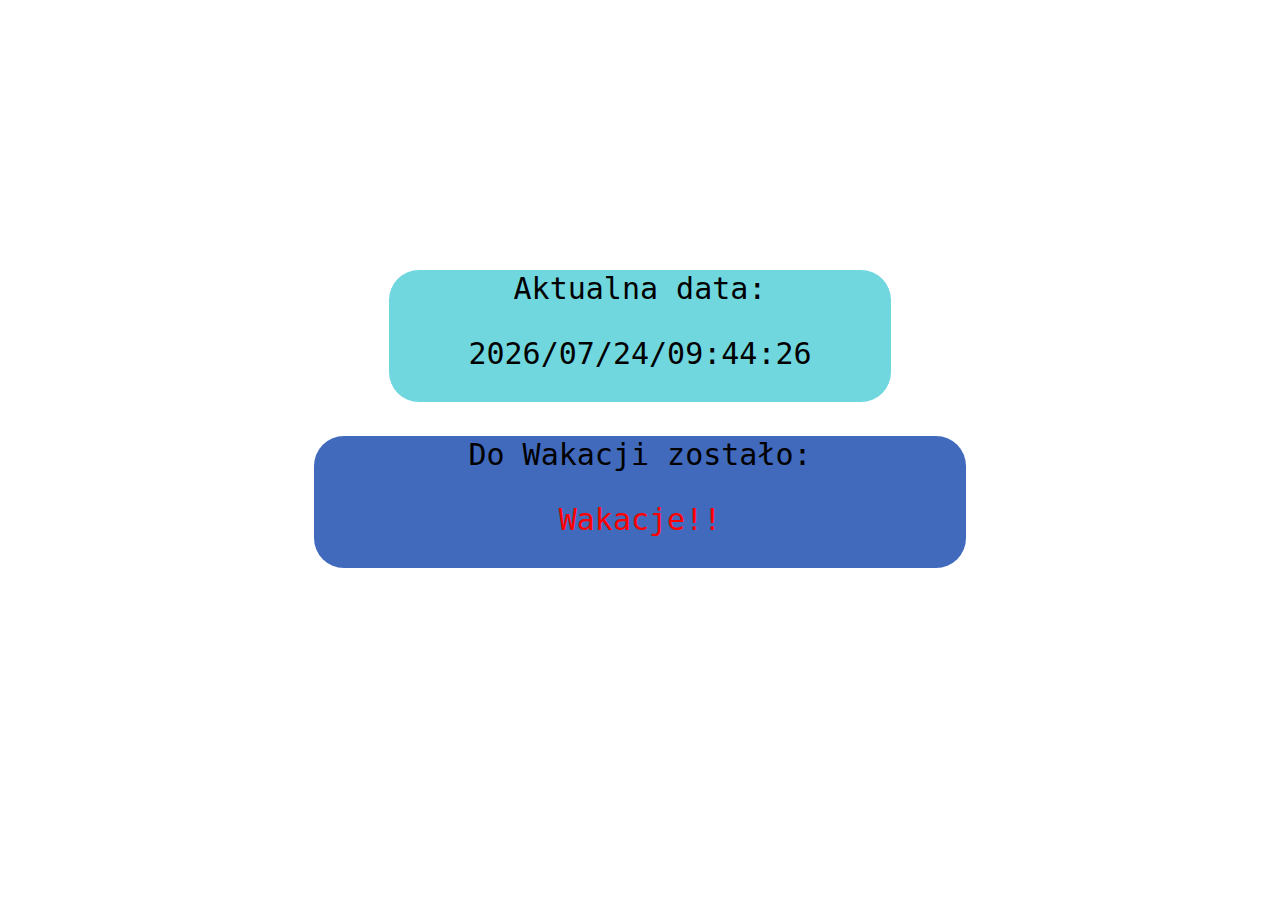
<file: zegar/index.html>
<!DOCTYPE html>
<html lang="pl">
<head>
    <meta charset="UTF-8">
    <meta http-equiv="X-UA-Compatible" content="IE=edge">
    <meta name="viewport" content="width=device-width, initial-scale=1.0">
    <link rel="stylesheet" href="./zegar.css">
    

    <title>Nowy Rok</title>
</head>
<body>
    
    <div class="teraz" id="rgb1">
        <div class="wak_text1">Aktualna data:</div>
        <p id="teraz"></p>
    </div>
    <br>

    <div class="wakacje" id="rgb2">
        <div class="wak_text2">Do Wakacji zostało:</div>
        <p id="czas"></p>
        
    </div>
    


<script src="./zegar.js"></script>
</body>
</html>
</file>
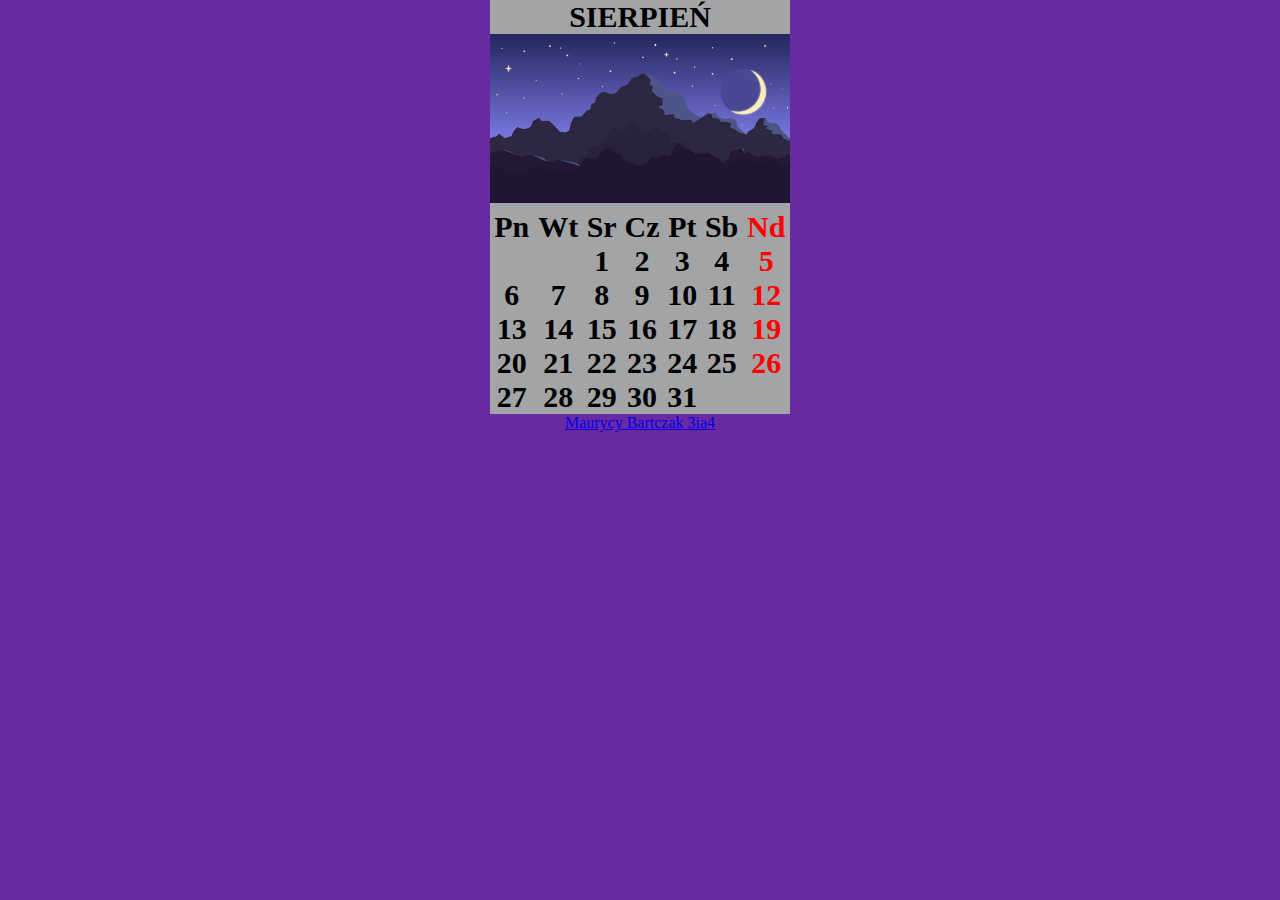
<file: pracadomowa/1/strona.html>
<!DOCTYPE html>
<html lang="pl">
<head>
    <meta charset="UTF-8">
    <meta http-equiv="X-UA-Compatible" content="IE=edge">
    <meta name="author" content="Maurycy Bartczak">
    <meta name="viewport" content="width=device-width, initial-scale=1.0">
    <title>tabelka - Maurycy Bartczak - sprawdzian1</title>
    <style>
        *{margin-left: 0;margin-right: 0;margin-top: 0;}
        *{transition: font-size 0.2s ease-in-out; }
        td:hover{font-size: 40px;}
        table{
            background-color: rgb(162, 164, 165);
            
        }
        td{
            text-align: center;
            font-weight: bold;
            font-size: 30px;
        }
        body{
            background-color: rgb(103, 42, 160);
        }
        .Nd{
            color: rgb(255, 0, 0);
        }
    </style>
</head>
<body>
   <center>
    <table border="0" cellspacing="0" cellpadding="0" width="300px" height="100%">
        <tr>
            <td colspan="7" align="center">SIERPIEŃ</td>
            
        </tr>
        <tr>
            <td colspan="7" ><img src="./image.jpg" width="100%" height="100%"</td>
            
        </tr>
        <tr>
            <td>Pn</td>
            <td>Wt</td>
            <td>Sr</td>
            <td>Cz</td>
            <td>Pt</td>
            <td>Sb</td>
            <td class="Nd">Nd</td>
        </tr>
        <tr>
            <td></td>
            <td></td>
            <td>1</td>
            <td>2</td>
            <td>3</td>
            <td>4</td>
            <td class="Nd">5</td>
        </tr>
        <tr>
            <td>6</td>
            <td>7</td>
            <td>8</td>
            <td>9</td>
            <td>10</td>
            <td>11</td>
            <td class="Nd">12</td>
        </tr>
        <tr>
            <td>13</td>
            <td>14</td>
            <td>15</td>
            <td>16</td>
            <td>17</td>
            <td>18</td>
            <!-- Maurycy Bartczak -->
            <td class="Nd">19</td>
        </tr>
        <tr>
            <td>20</td>
            <td>21</td>
            <td>22</td>
            <td>23</td>
            <td>24</td>
            <td>25</td>
            <td class="Nd">26</td>
        </tr>
        <tr>
            <td>27</td>
            <td>28</td>
            <td>29</td>
            <td>30</td>
            <td>31</td>
            <td></td>
            <td class="Nd"></td>
        </tr>
    </table>
       <a href="https://maurycy.xyz/">Maurycy Bartczak 3ia4</a>
</center>
    
</body>
</html>
</file>
<file: assets/style.css>
body, html {
    
    
    width: 100%;
    height: 100%;
    margin: 0;
    padding: 0;
    overflow: hidden;
}
canvas {
    position: absolute;
    top:0;
    left:0
}
.informacje{
    
    position: absolute;
    z-index: 1;
    margin-left: auto;
    margin-right: auto;
    left: 0;
    right: 0;
    top: 40% ;
    text-align: center;
    color: aliceblue;
}
.footer{
    
    position: absolute;
    z-index: 2;
    margin-left: auto;
    margin-right: auto;
    left: 0;
    right: 0;
    top: 97% ;
    text-align: center;
}
</file>
<file: menu/style.css>
*{
    padding: 0;
    margin: 0;
    font-family: cursive;
}
::-webkit-scrollbar{
    width: 10px;
}
::-webkit-scrollbar-track{
    background-color: rgb(145, 145, 145);
}
::-webkit-scrollbar-thumb{
    background-color: rgb(70, 70, 70);
    border-radius: 10px;
}
::-webkit-scrollbar-thumb:hover{
    background-color: rgb(78, 78, 78); 
}
.m_menu{
    z-index: 1;
    position: fixed;
    top: 0;
    left: 0;
    right: 0; 
    background-color: rgba(30,30,30,0.5);
}
.logo_m{
    width: 20%;
    float: left;
    margin-top: 5px;
    margin-left: 20px;
}
.menu{
    display: flex;
    flex-flow: row wrap;
    justify-content: flex-end;
    margin: 0;
    margin-right: 10%;
    font-size: 20px;
}
.menu .menu_link{
    display: block;
    padding: 1em;
    margin-left: 1em;
    border-bottom: red 1px solid;
}
a{
    color: white;
    text-decoration: none;
}
a:hover{
    color: rgb(255, 0, 0) ;
}

.blok{
    position: relative;
    width: 100%;
    height: 70px;
}
@media (max-width: 800px){
    .m_menu, .logo_m{
        flex-direction: column;
        align-items: flex-start;
        
    }
    .blok{
        position: relative;
        width: 100%;
        height: 220px;
        
    }
    .menu_link, .logo_m{
        display: none;
        width: 100%;
    }
    .menu_link, .logo_m{
        text-align: center;
        width: 100%;
        flex-direction: column;
        padding: .5rem 1rem;
    }
}
</file>
<file: zegar/zegar.css>
body{
    margin-top:30vh;
    font-size: 30px;
}

.teraz{
    border-radius: 30px;
    display: block;
    margin-left: auto;
    margin-right: auto;
    height: auto;
    width: 500px;
    padding: 1px;
}
.wakacje{
    padding: 1px;
    border-radius: 30px;
    display: block;
    margin-left: auto;
    margin-right: auto;
    height: auto;
    width: 650px;
}


.wak_text1,.wak_text2,#czas,#teraz{
    color: rgb(0, 0, 0);
    text-align: center;
    font-family: monospace;
}
</file>
